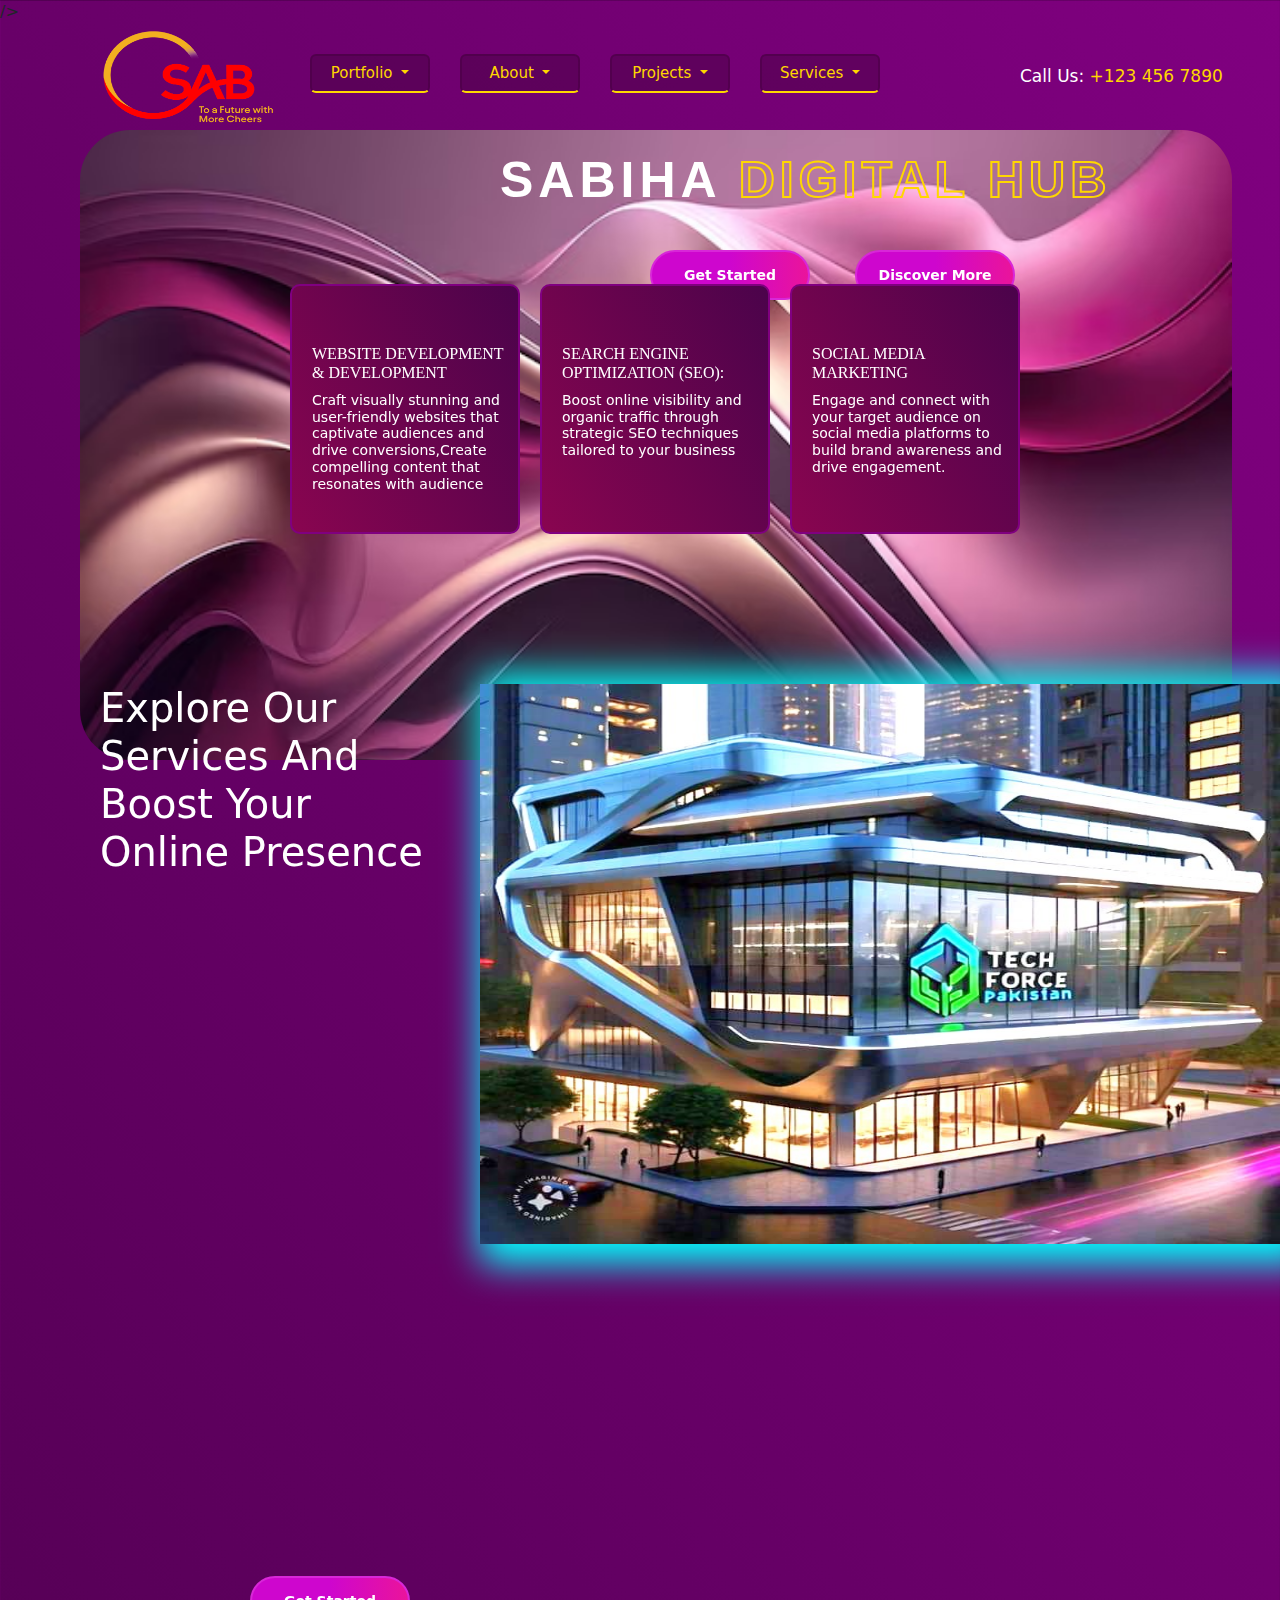
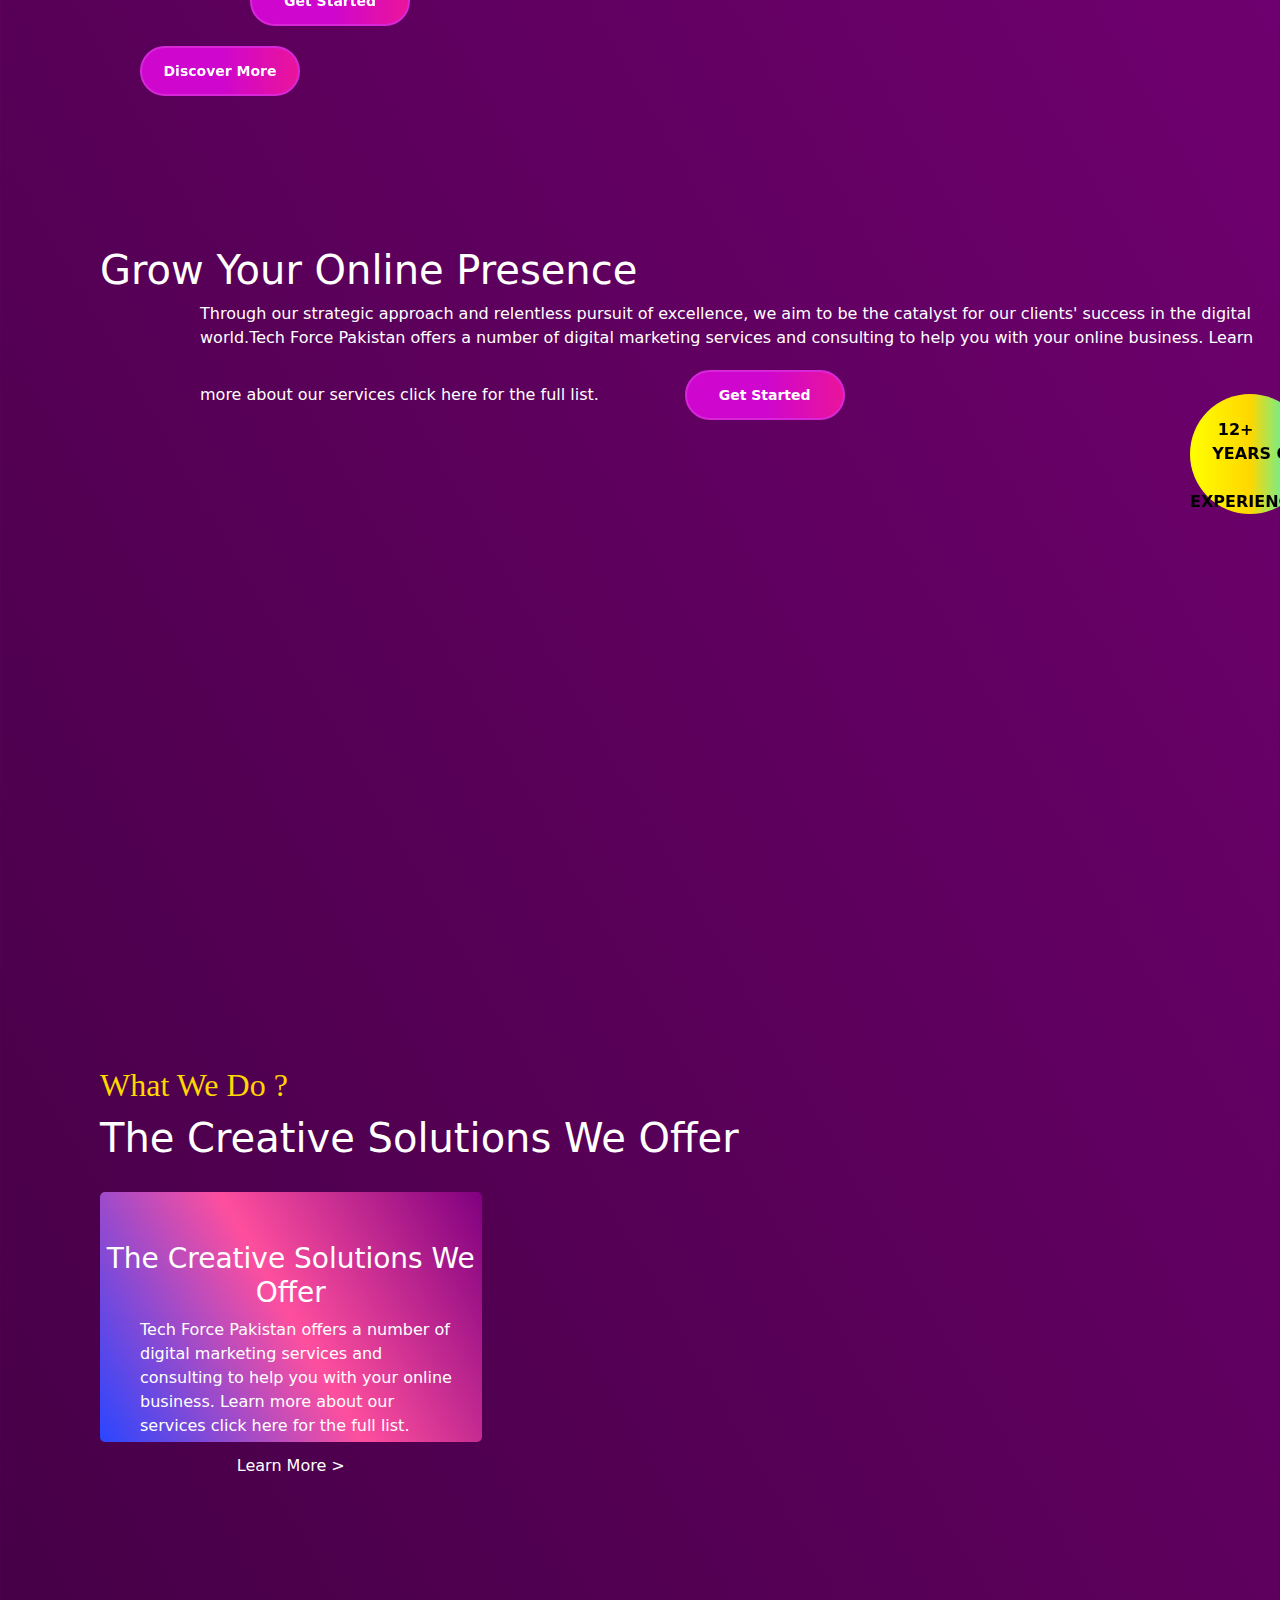
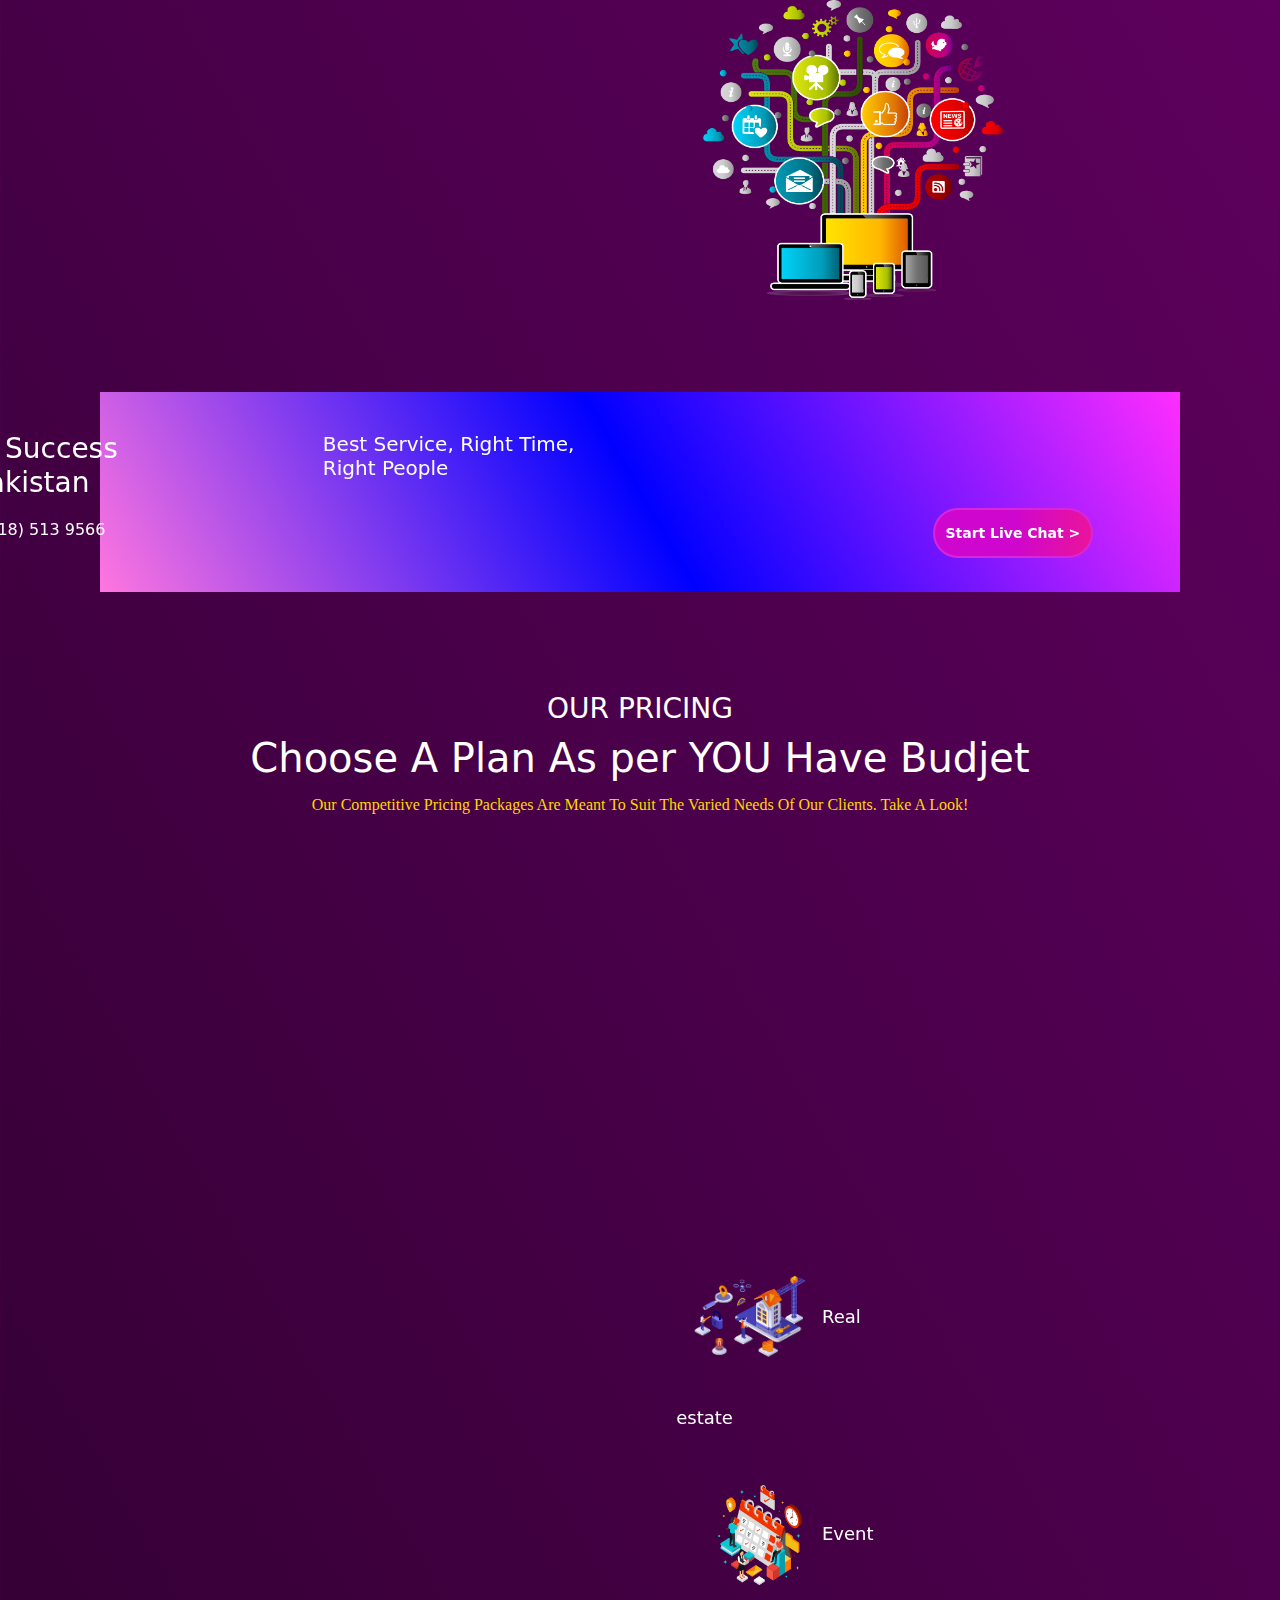
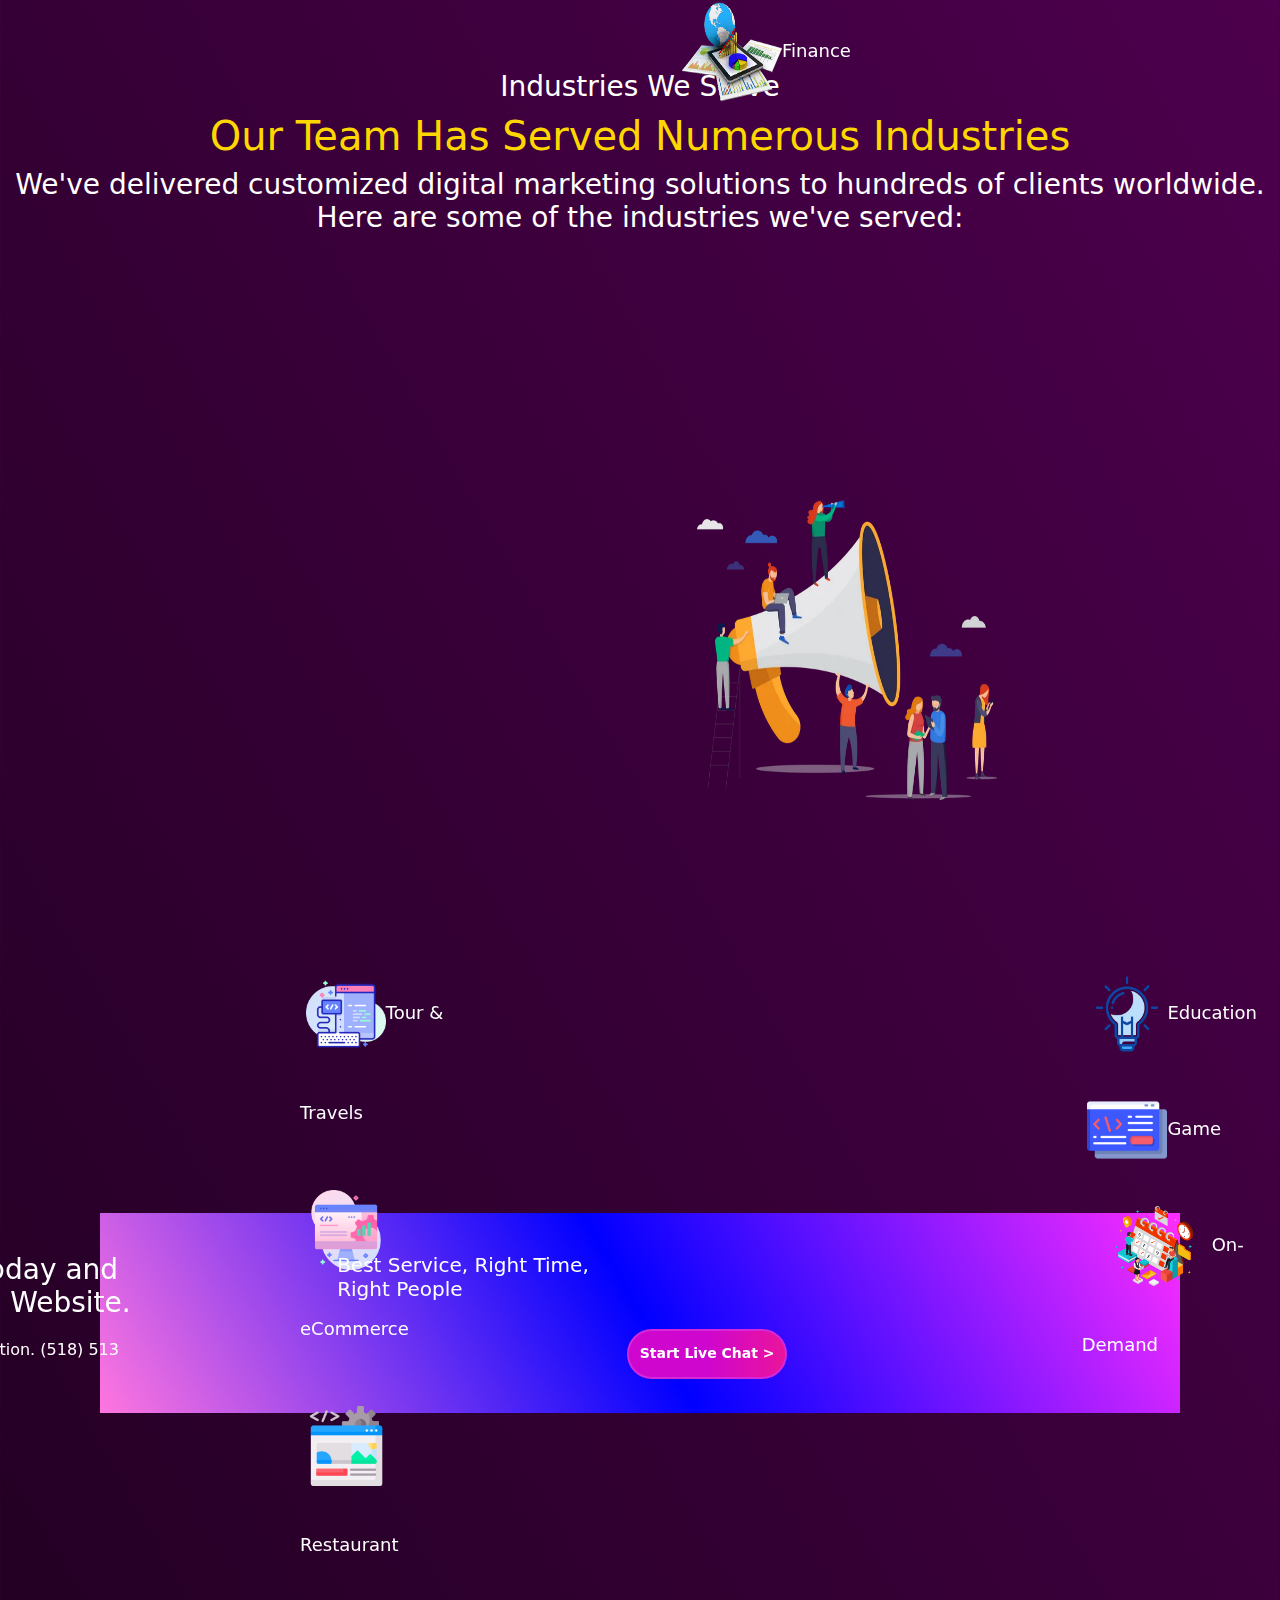
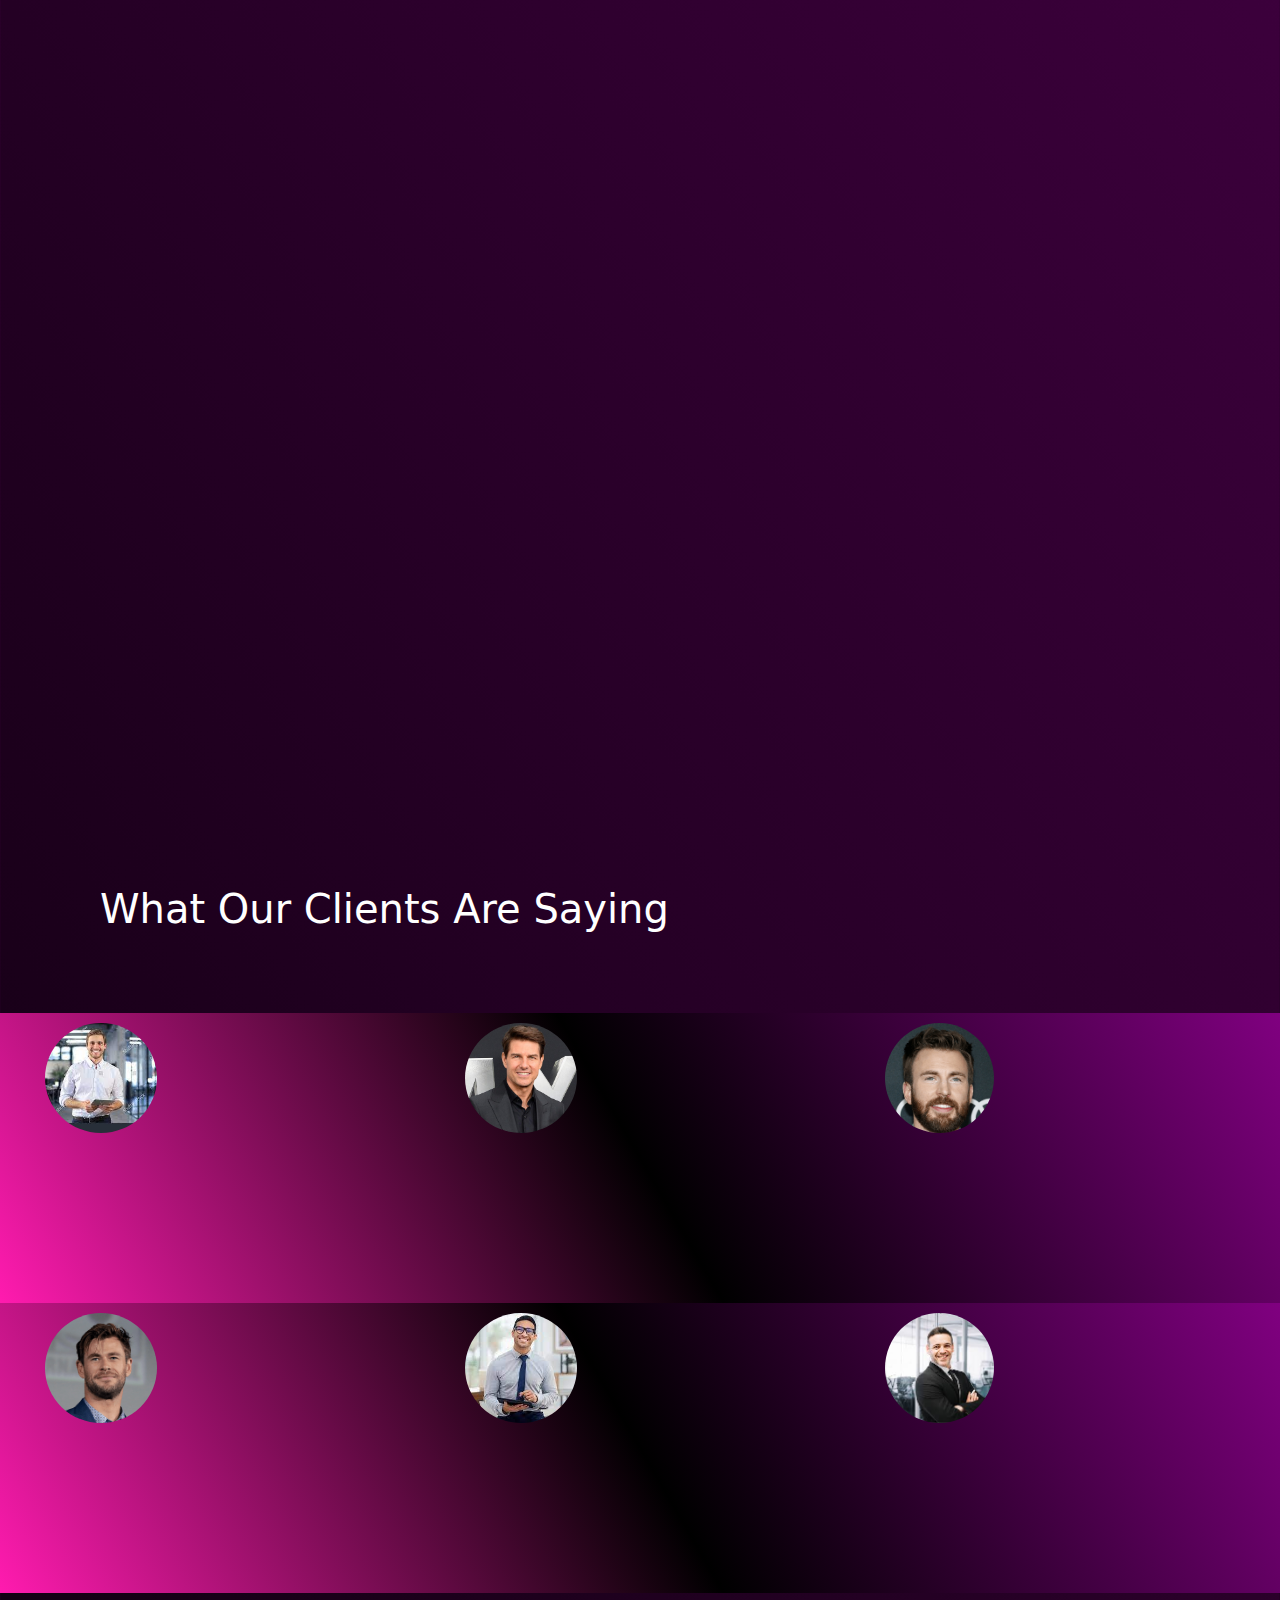
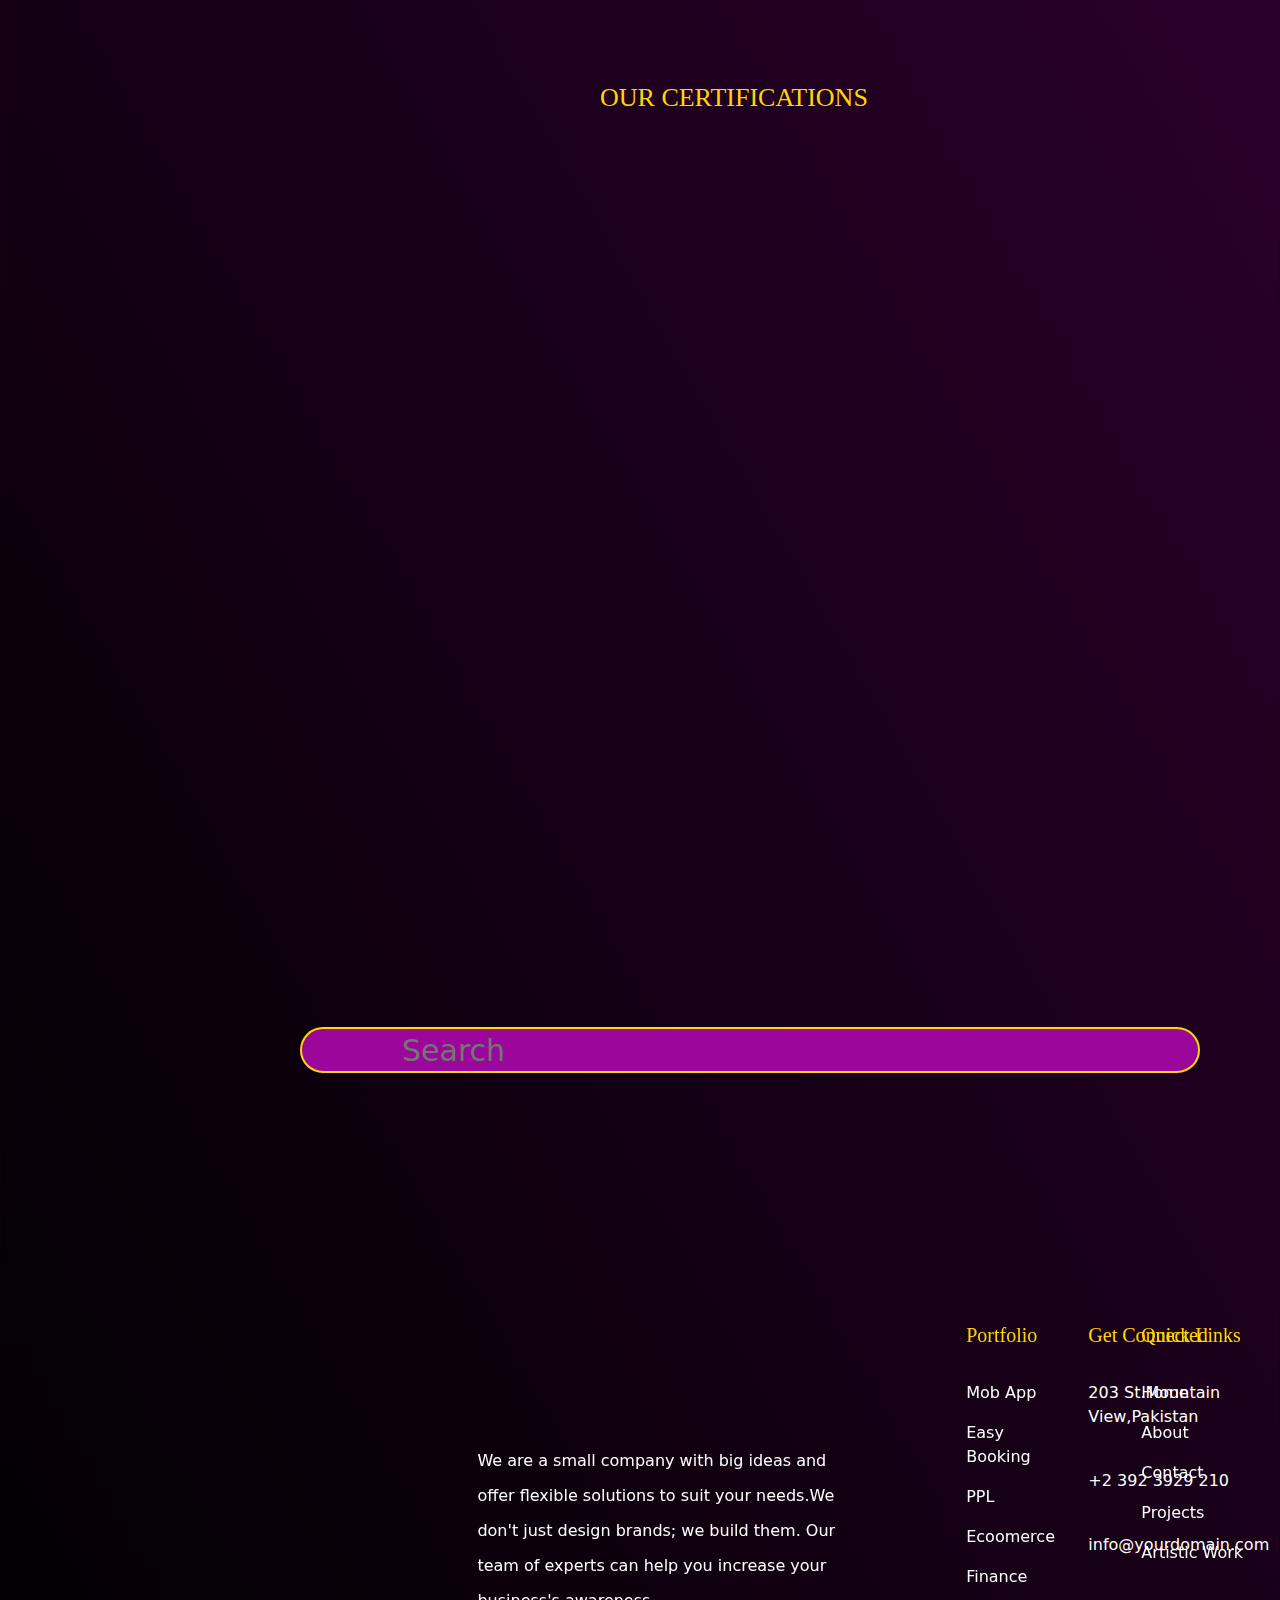
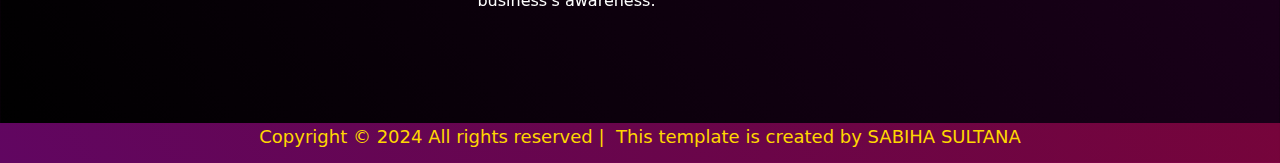
<file: index.html>
<!DOCTYPE html>
<html lang="en">

<head>
    <meta charset="UTF-8">
    <meta name="viewport" content="width=device-width, initial-scale=1.0">
    <title>Document</title>
    <link rel="stylesheet" href="https://cdnjs.cloudflare.com/ajax/libs/font-awesome/6.5.1/css/all.min.css"
        integrity="sha512-DTOQO9RWCH3ppGqcWaEA1BIZOC6xxalwEsw9c2QQeAIftl+Vegovlnee1c9QX4TctnWMn13TZye+giMm8e2LwA=="
        crossorigin="anonymous" referrerpolicy="no-referrer" />
    <link href="https://cdn.jsdelivr.net/npm/bootstrap@5.3.3/dist/css/bootstrap.min.css" rel="stylesheet"
        integrity="sha384-QWTKZyjpPEjISv5WaRU9OFeRpok6YctnYmDr5pNlyT2bRjXh0JMhjY6hW+ALEwIH" crossorigin="anonymous">
    <link rel="stylesheet" href="style.css">

    <link rel="stylesheet" href="https://unpkg.com/aos@next/dist/aos.css" />
    <!-- <link rel="stylesheet" href="https://cdnjs.cloudflare.com/ajax/libs/animate.css/4.1.1/animate.min.css" /> -->
    <!-- <link
  rel="stylesheet"
  href="https://cdn.jsdelivr.net/npm/swiper@11/swiper-bundle.min.css" -->
    />
    <style>
        * {
            padding: 0;

            box-sizing: border-box;
        }

        body {
            background: -webkit-linear-gradient(30deg, black, purple);


        }

        body::before {
            content: "";
            position: absolute;
            z-index: -1;
            opacity: 1;
            height: 70%;
            width: 90%;
            background: url(wavy.avif) no-repeat top center/cover;
            border-radius: 50px;
            top: 130px;
            left: 80px;
        }






        .nav {
            display: flex;

            margin-left: 100px;
        }

        /* .ul1 {
            display: flex;}
        

        .ul1 li {
            margin-left: 80px;
            margin-top: 10px;
            margin-bottom: 0px;
            list-style: none;
        }

        .ul1 li a {
            color: gold;
            margin-bottom: 0px;
            text-decoration: none;
            font-size: 19px;




        } */

        /* .saver {
            color: gold;
            font-size: 18px;
            font-weight: bold;
            background-image: linear-gradient(to left, pink, purple, purple, purple, pink);
            background-position: right;
            height: 50px;

            width: 180px;
            border-radius: 10px 70px 10px 70px;
            margin-top: 26px;
            margin-left: 90px;
            border: 2px solid gold;

        }

        .saver:hover {
            background-image: linear-gradient(to left, gold, aqua);
            color: black;
        } */
        .aa a {
            display: block;


            text-decoration: none;
            color: gold;
            font-size: 17px;
            margin-top: 20px;
        }

        .aa {
            margin-left: 300px;
            width: 100px;
            margin-top: 80px;
        }

        .sec {
            position: absolute;
            color: white;
            left: 500px;
            top: 150px;
        }

        .sec h1 {

            letter-spacing: 5px;
            font-size: 50px;
            /* font-family: 'Gill Sans', 'Gill Sans MT', Calibri, 'Trebuchet MS', sans-serif; */
            font-weight: bolder;
            font-family: sans-serif;
            color: white;
            /* color: transparent;
-webkit-text-stroke: 1px white; */
        }
        
       

            /* 
background:url(strip.jpg) ;
-webkit-background-clip: text;
background-position: 0 0;
animation: back 20s linear infinite;
}
@keyframes back{
    100%{background-position:2000px 0;}}
    body{background: purple;} */

        .sec .para {
            /* color: transparent;
-webkit-text-stroke: 1px white; */
            /* text-align: left;
    
            margin-left: 80px; */
            font-weight: bolder;
            font-family: Cambria, Cochin, Georgia, Times, 'Times New Roman', serif;
            /* font-family: 'Gill Sans', 'Gill Sans MT', Calibri, 'Trebuchet MS', sans-serif; */
            letter-spacing: 3px;
            font-size: 22px;
            margin-left: 90px;
            word-spacing: 25px;
            color: white;
            margin-top: 30px;
        }



        /* .ul1 li a:hover {
            border-bottom: 2px solid gold;
        } */

        span {
            color: gold;
        }

        .call {
            color: white;
            font-size: 17px;
            margin-top: 40px;
            margin-left: 140px;
        }

        .lii {
            color: white;
            font-size: 18px;
            margin-top: 40px;
            margin-left: 50px;
        }

        .lii:hover {
            transform: scale(1.1);
        }

        /* article {
            color: white;
            display: flex;
          margin-left: 230px;
        */


        .artcard {
            margin-top: 10px;
            color: white;
            display: flex;
            flex-wrap: wrap;
            margin-left: 270px;

        }


        .carddd {


            margin-top: 70px;
            height: 250px;
            margin-left: 20px;
            color: white;
            width: 230px;
            background: -webkit-linear-gradient(30deg, rgb(137, 5, 80), rgb(75, 3, 75));
            border: 2px solid purple;
            border-radius: 10px;
        }

        .carddd h2 {
            font-size: 16px;
            text-align: left;
            margin-top: 20px;
            margin-left: 20px;
            margin-right: 10px;
        }

        .carddd h3 {
            font-size: 14px;
            text-align: left;
            margin-left: 20px;
            margin-top: 10px;
            margin-right: 10px;
        }

        .carddd i {
            font-size: 25px;
            color: gold;
            text-align: left;
            margin-left: 20px;
            margin-top: 20px;
        }

        /* .carddd:hover i{color: black;} */
        .carddd:hover h2 {
            /* color: black; */
            font-weight: bolder;
        }

        /* .carddd:hover h3{color: black;} */
        /* .carddd:hover {
            background: -webkit-linear-gradient(30deg, purple, aqua, purple);
            color: black;
            font-weight: bolder;
            transform: scale(1.1);


        } */
        .ov {
            transition: .5s ease;
            background: -webkit-linear-gradient(30deg, rgb(42, 70, 255), rgb(254, 79, 158), purple);
            width: 230px;
            height: 0px;
            border-radius: 10px;
            position: absolute;
            z-index: -1;
            bottom: 0;
        }

        .carddd:hover .ov {
            height: 250px;
        }

        .carddd {
            position: relative;
            z-index: 1;
        }


        .dropdown-item:hover {
            font-weight: bold;
            background: -webkit-linear-gradient(30deg, purple, aqua, purple);
            color: black;
        }

        .dropdown .btn {
            width: 120px;
            /* background: -webkit-linear-gradient(30deg, black, purple); */
            color: gold;
            background-color: rgba(65, 2, 59, 0.403);
            margin-top: 30px;
            margin-left: 30px;
            border: 2px solid rgba(65, 2, 59, 0.403);
            font-size: 15px;
            border-bottom: 2px solid gold;
        }

        .dropdown .btn:active {
            background-color: purple;
            border: 2px solid purple;
        }

        .dropdown .btn:hover {
            border-bottom: 2px solid gold;
        }

        .dropdown-item {
            transition: 0.5s;
            background: -webkit-linear-gradient(30deg, orange, purple);
            color: white;
            text-align: center;
            margin-bottom: 5px;
            margin-top: 0px;
            margin-left: 0px;
            width: 150px;
            /* border: 2px solid black; */
            margin-right: 0px;

        }

        .dropdown-menu {
            padding: 0px;
            margin: 0px;
            background-color: rgb(159, 3, 112);
            width: 50px;
            margin-right: 0px;
        }

        .art {
            margin-top: 400px;
            display: flex;
        }

        .art h1:hover {
            background: -webkit-linear-gradient(30deg, rgb(255, 27, 175), black, purple)
        }

        .art p:hover {
            background: -webkit-linear-gradient(30deg, rgb(255, 27, 175), black, purple)
        }

        .second {
            margin-right: 900px;
        }

        .headimg img {
            /* border-radius: 80%; */
            width: 800px;
            height: 560px;
            /* margin-left: 10px; */
            margin-top: 0px;
            /* box-shadow: -12px 12px 57px 2px aqua; */
            box-shadow: 15px 5px 35px 15px aqua;
            margin-left: 30px;
        }





        .started,
        .discover {
            cursor: pointer;
            width: 160px;
            height: 50px;
            font-size: 14px;
            font-weight: bold;
            margin-top: 20px;
            margin-left: 40px;
            border: 2px solid rgb(216, 39, 216);
            color: white;
            background-image: linear-gradient(to right,rgb(206, 6, 206),  rgb(206, 6, 206),rgb(234, 20, 155));
            border-radius: 30px;
            /* transition: all .5s ease-out;
            background-size: 200% 100%;
            background-position: right; */

        }

        .started {
            margin-left: 150px;

        }

        .started:hover {
            background-position: left;
            border: 2px solid gold;

        }

        .discover:hover {
            background-position: left;
            border: 2px solid gold;
        }

        .yellow {
            height: 120px;
            width: 120px;
            border-radius: 50%;
            margin-right: 0px;
            position: absolute;
            background-image: linear-gradient(to left, aqua, gold, yellow);
            color: black;
            top: 250px;
            left: 720px;
            font-weight: bolder;


        }








        /* .art {
            margin-top: 470px; */

        /* .circles>div:hover {
            background: -webkit-linear-gradient(30deg, purple, aqua, purple);
            color: black;
            font-weight: bold;
        } */






        .new {
            display: flex;
        }

        .card {
            width: 350px;
            height: 260px;
            margin: 10px;

            /* margin: 50px 20px 20px 20px; */
        }

        .card {
            background-color: transparent;
            position: relative;
            animation-name: sabiha;
            animation-duration: 5s;
            animation-delay: 0s;
            animation-iteration-count: infinite;
            animation-direction: alternate;
            animation-fill-mode: alternate;
            animation-timing-function: ease-in;
        }

        /* @keyframes sabiha {
            0% {
                right: 0px;
                top: 0px;
            }

            25% {
                top: 0px;
                right: 100px;
            }

            75% {
                top: 0px;

                right: 200px;
            }

            100% {
                top: 0px;
                right: 0px;
            }
        } */










        .middle {
            text-align: center;
            color: #952f06;
            font-family: 'Trebuchet MS', 'Lucida Sans Unicode', 'Lucida Grande', 'Lucida Sans', Arial, sans-serif;
            margin-top: 0px;
            font-size: 65px;
        }

        a:hover {

            border-radius: 10px;
            color: khaki;
            /* border-bottom: 2px solid khaki; */
            text-decoration: underline;
        }

        .btn2:hover {
            color: khaki;
        }

        .new1 input {
            width: 400px;
            height: 30px;
            font-size: 20px;
            border: 4px solid rgb(41, 19, 0);
            border-radius: 30px;
            /* box-shadow: 7px 5px 10px 5px rgb(2, 4, 5,0.5); */
            font-family: Agbalumo;
        }

        .new1 input {
            display: block;
            margin-bottom: 30px;
            margin: auto;
        }

        .new1 {
            width: 800px;
            height: 350px;
            border: 4px solid black;
            border-radius: 80%;
            /* margin-left: 500px; */
            background-image: url(nathiagali.jpg);
            /* background-image: url(PHONE.jpg); */
            /* background-color:rgb(41, 19, 0); */
            margin: auto;
        }

        .about {
            height: 270px;
            width: 320px;
            ;


        }

        .cozy {
            display: flex;
            margin-top: 180px;
            margin-left: 100px;
            /* margin-right: 20px; */

        }

        #us1 {
            width: 320px;
            height: 270px;
            border: 3px solid white;
            box-shadow: 2px 2px 2px 2px rgb(41, 19, 0);
            padding-top: 25px;

        }

        .about {
            margin: 10px;

        }

        #us1,
        #we2 h1,
        h3 {
            text-align: center;
            justify-content: center;
        }

        /* #us3{position: absolute;
line-height: 30px;
right: 40px;
height: 350px;
width: 600px;
margin-right: 0px;
margin-top: 30px;
justify-content: center;
text-align: center;
border: 2px solid black; */

        #us3 {
            text-align: center;
            padding-top: 50px;
            line-height: 37px;
            width: 700px;
        }

        #us3 {
            font-size: 30px;
        }

        #us2 {
            box-shadow: 2px 2px 2px 2px purple;
        }

        .about1 {
            margin: 10px;
        }

        .suit {
            display: flex;
            margin-top: 10px;
            margin-left: 100px;
        }

        #we2 {
            width: 320px;
            height: 270px;
            padding-top: 25px;
            box-shadow: 2px 2px 2px 2px rgb(41, 19, 0);


        }

        #we1 {
            box-shadow: 2px 2px 2px 2px purple;
        }

        #smallgo {
            position: absolute;
            top: 100;
        }

        .feature {
            display: flex;
            text-align: center;

            justify-content: center;
        }

        .suita {
            width: 400px;
            height: 270px;
            margin: 10px;
        }

        /* #suit1,#suit3 p{line-height: 35px;
font-weight: bold;
font-size: 20px;} */
        .ourrooms {
            text-align: center;
        }

        .cozy {
            margin-top: 120px;
            /* background: -webkit-linear-gradient(30deg, rgb(203, 12, 104), rgb(206, 57, 206)); */

        }

        .new {
            margin-top: 80px;
        }

        .one {
            margin-top: 40px;
        }

        /* .pmenu a {text-decoration: none; }
.pmenu div{height: 160px; width: 700px;
color: black; border: 2px solid red;margin: 40px;
background-color: white;margin-top: 10px;}
.ppl{position: absolute;
top: 1600px;}
.pmenu{display: flex;} */
        .dropdown button:hover {
            box-shadow: 2px 3px 5px rgb(255, 112, 136);
        }

        .master {
            background: -webkit-linear-gradient(30deg, rgb(255, 27, 175), black, purple)
        }
        @keyframes back{
    100%{background-position:2000px 0;}}
    .flip:hover{background-color: blue;color: white;}
            
    </style>
</head>

<body>
    <header>
        <nav class="nav">
            <div class="logo">
            
                <img src="SAB New Logo.png" height="110px" width="180px" class="logoo">
            </div>

            <div class="dropdown">
                <button class="btn btn-primary dropdown-toggle" type="button" data-bs-toggle="dropdown"
                    aria-expanded="false">
                    Portfolio
                </button>
                <ul class="dropdown-menu">
                    <li><button class="dropdown-item" type="button">Services</button></li>
                    <li><button class="dropdown-item" type="button">Clients</button></li>
                    <li><button class="dropdown-item" type="button">Certifcations</button></li>
                    <li><button class="dropdown-item" type="button">Portfolio</button></li>
                    <li><button class="dropdown-item" type="button">Management</button></li>
                    <li><button class="dropdown-item" type="button">Projects</button></li>
                </ul>
            </div>

            <div class="dropdown">
                <button class="btn btn-primary dropdown-toggle" type="button" data-bs-toggle="dropdown"
                    aria-expanded="false">
                    About
                </button>
                <ul class="dropdown-menu">
                    <li><button class="dropdown-item" type="button">Courses</button></li>
                    <li><button class="dropdown-item" type="button">PAY-PER-CLICK</button></li>
                    <li><button class="dropdown-item" type="button">Mob App</button></li>
                    <li><button class="dropdown-item" type="button">SEO</button></li>
                    <li><button class="dropdown-item" type="button">Vision</button></li>
                    <li><button class="dropdown-item" type="button">Strategies</button></li>
                </ul>
            </div>


            <div class="dropdown">
                <button class="btn btn-primary dropdown-toggle" type="button" data-bs-toggle="dropdown"
                    aria-expanded="false">
                    Projects
                </button>
                <ul class="dropdown-menu">
                    <li><button class="dropdown-item" type="button">Services</button></li>
                    <li><button class="dropdown-item" type="button">Clients</button></li>
                    <li><button class="dropdown-item" type="button">Mob App</button></li>
                    <li><button class="dropdown-item" type="button">Certification</button></li>
                    <li><button class="dropdown-item" type="button">Projects</button></li>
                    <li><button class="dropdown-item" type="button">Criteria</button></li>
                </ul>
            </div>
            <div class="dropdown">
                <button class="btn btn-primary dropdown-toggle" type="button" data-bs-toggle="dropdown"
                    aria-expanded="false">
                    Services
                </button>
                <ul class="dropdown-menu">
                    <li><button class="dropdown-item" type="button">Services</button></li>
                    <li><button class="dropdown-item" type="button">Clients</button></li>
                    <li><button class="dropdown-item" type="button">Mob App</button></li>
                    <li><button class="dropdown-item" type="button">Services</button></li>
                    <li><button class="dropdown-item" type="button">Clients</button></li>
                    <li><button class="dropdown-item" type="button">Mob App</button></li>
                </ul>
            </div>













            <li class="call">Call Us: <span>+123 456 7890</span></li>

            <li class="lii lin"> <a href="index2.html" style="color: white;"><i class="fa-solid fa-user"></i></a></li>
            <li class="lii liness"><a href="index2.html" style="color: white; text-decoration: none;">SignIn</a></li>
            <!-- <i class="fa-solid fa-cart-shopping"></i> -->
        </nav>







































        <!-- user and bar -->

        <div class="aa" data-aos="zoom-in" data-aos-offset="120" data-aos-delay="" data-aos-duration="1000"
            data-aos-easing="ease-out" data-aos-once="false" data-aos-mirror="true" data-aos-mirror="false"
            data-aos-anchor-placement="">

            <a href="#" target="_blank" style="text-decoration: none;"><i class="fa-brands fa-facebook"
                    style="font-size: 23px;"></i></a>
            <a href="http://www.instagram.com" target="_blank" style="text-decoration: none;"><i
                    class="fa-brands fa-instagram" style="font-size: 23px;"></i></a>
            <a href="http://www.twitter.com" target="_blank" style="text-decoration: none;">
                <i class="fa-brands fa-x-twitter" style="font-size: 22px;"></i></a>

            <a href="http://www.youtube.com" target="_blank" style="text-decoration: none;"><i
                    class="fa-brands fa-youtube" style="font-size: 22px;"></i></a>
        </div>



        <section class="sec">
            <h1 data-aos="zoom-in" data-aos-offset="120" data-aos-delay="" data-aos-duration="1000"
                data-aos-easing="ease-out" data-aos-once="false" data-aos-mirror="true" data-aos-mirror="false"
                data-aos-anchor-placement="" data-aos-mirror="false" data-aos-anchor-placement=""
                style="display: inline;"
                
                
                >
                <!-- DIGITAL SERVICES -->
                SABIHA   </h1>
                <h1 class="half" style="display: inline;  color: transparent;
                -webkit-text-stroke: 2px gold;   "
                data-aos="zoom-in" data-aos-offset="120" data-aos-delay="" data-aos-duration="1000"
                data-aos-easing="ease-out" data-aos-once="false" data-aos-mirror="true" data-aos-mirror="false"
                data-aos-anchor-placement="" data-aos-mirror="false" data-aos-anchor-placement=""
                
                >DIGITAL HUB</h1>
                <br>
          
            <!-- <p class="para" data-aos="zoom-in" data-aos-offset="120" data-aos-delay="" data-aos-duration="1000"
                data-aos-easing="ease-out" data-aos-once="false" data-aos-mirror="true" data-aos-mirror="false"
                data-aos-anchor-placement="">

                DIGITAL MARKETING AGENCY
            </p> -->
            <button class="started one"
            
            data-aos="slide-left" data-aos-offset="200" data-aos-delay="" data-aos-duration="1000"
 data-aos-easing="ease-out" data-aos-once="false" data-aos-mirror="true" 
 data-aos-anchor-placement=""
            
            >Get Started</button>
            <button class="discover one"
            
            data-aos="slide-right" data-aos-offset="200" data-aos-delay="" data-aos-duration="1000"
            data-aos-easing="ease-out" data-aos-once="false" data-aos-mirror="true" 
            data-aos-anchor-placement=""
            
            
            >Discover More</button>


        </section>
        <!-- above is front heading work -->
        <article class="artcard">
            <div class="carddd" data-aos="fade-down" data-aos-offset="200" data-aos-delay="" data-aos-duration="1000"
                data-aos-easing="ease-out" data-aos-once="false" data-aos-mirror="true" data-aos-mirror="false"
                data-aos-anchor-placement=""><i class="fa-regular fa-lightbulb"></i>
                <h2>WEBSITE DEVELOPMENT & DEVELOPMENT</h2>
                <h3>Craft visually stunning and user-friendly websites that captivate audiences and drive
                    conversions,Create compelling content that resonates with audience</h3>
                <div class="ov"></div>

            </div>
            <div class="carddd" data-aos="fade-up" data-aos-offset="200" data-aos-delay="" data-aos-duration="1000"
                data-aos-easing="ease-out" data-aos-once="false" data-aos-mirror="true" data-aos-mirror="false"
                data-aos-anchor-placement=""><i class="fa-solid fa-gear"></i>
                <h2>SEARCH ENGINE OPTIMIZATION (SEO): </h2>
                <h3>Boost online visibility and organic traffic through strategic SEO techniques tailored to your
                    business</h3>
                <div class="ov"></div>

            </div>
            <div class="carddd" data-aos="fade-down" data-aos-offset="200" data-aos-delay="" data-aos-duration="1000"
                data-aos-easing="ease-out" data-aos-once="false" data-aos-mirror="true" data-aos-mirror="false"
                data-aos-anchor-placement=""><i class="fa-solid fa-wand-magic-sparkles"></i>
                <h2>SOCIAL MEDIA MARKETING </h2>
                <h3>Engage and connect with your target audience on social media platforms to build brand awareness and
                    drive engagement.</h3>
                <div class="ov"></div>
            </div>
            <div class="carddd kbi" data-aos="fade-up" data-aos-offset="200" data-aos-delay="" data-aos-duration="1000"
                data-aos-easing="ease-out" data-aos-once="false" data-aos-mirror="true" data-aos-mirror="false"
                data-aos-anchor-placement=""><i class="fa fa-users" aria-hidden="true"></i>
                <h2>PAY-PER-CLICK (PPC) ADVERTISING </h2>
                <h3>Maximize ROI with targeted PPC campaigns that reach the right audience at the right time,Reach
                    potential customers through Google Ads.</h3>
                <div class="ov"></div>
            </div>





        </article>

        <!---------------------------------------------------- here is 2nd page work ------------------------------------------->





        <article class="art" style="color: white;margin-top: 150px;margin-left: 100px;">


            <div second data-aos="fade-right" data-aos-offset="200" data-aos-delay="" data-aos-duration="1000"
                data-aos-easing="ease-out" data-aos-once="false" data-aos-mirror="true" data-aos-mirror="false"
                data-aos-anchor-placement="">

                <h1 class="head2">Explore Our Services And <br>Boost Your Online Presence</h1>
                <p class="parag" data-aos="fade-right" data-aos-offset="120" data-aos-delay="" data-aos-duration="1000"
                    data-aos-easing="ease-out" data-aos-once="false" data-aos-mirror="true" data-aos-mirror="false"
                    data-aos-anchor-placement=""> <span style="color: gold;"> 1. Website Design & Development:</span>
                    Craft visually stunning and user-friendly websites that captivate audiences and drive conversions.
                <p data-aos="fade-right" data-aos-offset="120" data-aos-delay="" data-aos-duration="1000"
                    data-aos-easing="ease-out" data-aos-once="false" data-aos-mirror="true" data-aos-mirror="false"
                    data-aos-anchor-placement="">
                    <span style="color: gold;">2. Search Engine Optimization (SEO):</span> Search Engine Optimization
                    (SEO): Boost online visibility and organic traffic through strategic SEO techniques tailored to your
                    business.
                </p>
                <p data-aos="fade-right" data-aos-offset="120" data-aos-delay="" data-aos-duration="1000"
                    data-aos-easing="ease-out" data-aos-once="false" data-aos-mirror="true" data-aos-mirror="false"
                    data-aos-anchor-placement=""> <span style="color: gold;"> 3.Social Media Marketing:</span> Engage
                    and connect with your target audience on social media platforms to build brand awareness and drive
                    engagement. </p>
                <p data-aos="fade-right" data-aos-offset="120" data-aos-delay="" data-aos-duration="1000"
                    data-aos-easing="ease-out" data-aos-once="false" data-aos-mirror="true" data-aos-mirror="false"
                    data-aos-anchor-placement=""> <span style="color: gold;"> 4. Pay-Per-Click (PPC) Advertising:</span>
                    Maximize ROI with targeted PPC campaigns that reach the right audience at the right time. </p>
                <p data-aos="fade-right" data-aos-offset="120" data-aos-delay="" data-aos-duration="1000"
                    data-aos-easing="ease-out" data-aos-once="false" data-aos-mirror="true" data-aos-mirror="false"
                    data-aos-anchor-placement=""> <span style="color: gold;"> 5. Content Marketing:</span> Create
                    compelling content that resonates with your audience and drives traffic, leads, and sales. </p>
                <p data-aos="fade-right" data-aos-offset="120" data-aos-delay="" data-aos-duration="1000"
                    data-aos-easing="ease-out" data-aos-once="false" data-aos-mirror="true" data-aos-mirror="false"
                    data-aos-anchor-placement=""><span style="color: gold;"> 6. Email Marketing:</span> Build and
                    nurture relationships with your audience through personalized and targeted email campaigns. </p>
                <!-- <p
                   data-aos="slide-right"
                   data-aos-offset="120" 
                   data-aos-delay="" 
                   data-aos-duration="1000"
                   data-aos-easing="ease-out"
                   data-aos-once="false" 
                   data-aos-mirror="true"
                  data-aos-mirror="false"
                  data-aos-anchor-placement=""> <span style="color: gold;">   7.	Google Ads: </span>Reach potential customers through Google Ads and maximize your online visibility. </p>
                    <p
                    data-aos="slide-right"
                    data-aos-offset="120" 
                    data-aos-delay="" 
                    data-aos-duration="1000"
                    data-aos-easing="ease-out"
                    data-aos-once="false" 
                    data-aos-mirror="true"
                   data-aos-mirror="false"
                   data-aos-anchor-placement=""><span style="color: gold;">   8.	Local SEO:</span> Improve your visibility in local search results and attract more customers in your area.</p>
                        </p>
                   -->
                <button class="started">Get Started</button>
                <button class="discover">Discover More</button>
            </div>
            <div class="headimg" data-aos="fade-left" data-aos-offset="200" data-aos-delay="" data-aos-duration="1000"
                data-aos-easing="ease-out" data-aos-once="false" data-aos-mirror="true" data-aos-mirror="false"
                data-aos-anchor-placement=""><img src="TECGFORCE.jpg" alt="">
                <div class="yellow" style="margin-top: 1060px;margin-left: 20px;" class="animate__animated animate__bounce">
                    <br> &nbsp; &nbsp; &nbsp;12+ <br> &nbsp; &nbsp; YEARS OF &nbsp; &nbsp;
                    &nbsp; &nbsp;&nbsp; EXPERIENCE
                </div>
            </div>

        </article>
       
        
        <!-- <h4 style="color: gold; margin-top: 100px; text-align: center; font-size: 26px;">CREATIVE APPROACH</h4>
                 <p style="color:white;text-align:left;margin-top: 0px;margin-right: 200px;">
                    Lorem ipsum dolor sit amet consectetur adipisicing elit
                . Molestiae veniam quas aperiam  <br>Lorem ipsum dolor sit, amet consectetur adipisicing elit. Doloremque velit accusantium >voluptates quis nihil architecto reprehenderit nulla earum repellendus consequatur?
                Lorem ipsum dolor sit amet consectetur adipisicing elit. Molestias 
               

<p style="text-align: right; margin-top: 0px; color: white; margin-left: 200px;">Lorem ipsum dolor sit amet consectetur adipisicing elit. Debitis mollitia accusamus provident numquam quidem assumenda porro nostrum reiciendis ullam corrupti fugiat animi dicta consequatur repudiandae, magni voluptatibus sequi eligendi quas amet dignissimos quo? Necessitatibus fuga eveniet deserunt quisquam nam velit.</p>





            </p> -->






        <h1 style="color: white;margin-left: 100px;margin-top: 150px;"
        
        >Grow Your Online Presence</h1>
        <p style="color: white; margin-left: 200px;"
        >Through our strategic approach and relentless pursuit of
            excellence, we aim to be the catalyst for our clients' success in the digital world.Tech Force Pakistan offers a number of digital marketing services and consulting to help you with your online business. Learn more about our services click here for the full list. &nbsp; &nbsp; &nbsp;
            &nbsp; <button class="discover"
            >Get Started</button>
        </p>


        <div class="purple" style="display: flex; margin-top: 0px; margin-left: 80px;">


            <div class="side" style="border-radius: 30px; border: pink;margin-left: 150px;">


                <img src="software.jpg" alt="" height="500px" width="500px"
                    style="    border-radius: 50% 
            ; ; margin-top: 30px;" data-aos="fade-right"
                    data-aos-offset="120" data-aos-delay="5s" data-aos-duration="1000" data-aos-easing="ease-out"
                    data-aos-once="false" data-aos-mirror="true" data-aos-mirror="false" data-aos-anchor-placement="">
            </div>


            <div class="circles">

                <div style="height: 130px;width: 550px;  background: -webkit-linear-gradient(30deg, purple, aqua, purple); margin: 30px; border-radius: 10px; color:black"
                    data-aos="slide-left" data-aos-offset="120" data-aos-delay="" data-aos-duration="1000"
                    data-aos-easing="ease-out" data-aos-once="false" data-aos-mirror="true" data-aos-mirror="false"
                    data-aos-anchor-placement="">
                    <div class="ro" style="width: 70px; height: 70px; border-radius: 50%;
                         background: -webkit-linear-gradient(30deg, purple, pink, purple);color: black;; margin-left: 20px;
                        margin-bottom: 200px; position: absolute;top: 2380px;" data-aos="zoom-in" data-aos-offset="120"
                        data-aos-delay="" data-aos-duration="2000" data-aos-easing="ease-out" data-aos-once="false"
                        data-aos-mirror="true" data-aos-mirror="false" data-aos-anchor-placement=""></div>

                    <h5 style="margin-left: 200px; text-align: left;">Guranteed Sucess</h5>
                    <p style="text-align: center;margin-left: 90px;">Reach potential customers through Google Ads and
                        maximize your online visibility.Improve your visibility in local search results and attract more
                        customers in your area </p>
                </div>
                <div style="height: 130px;width: 550px; background: -webkit-linear-gradient(30deg, purple, aqua, purple); margin: 30px; border-radius: 10px; color:black;"
                    data-aos="slide-left" data-aos-offset="120" data-aos-delay="3s" data-aos-duration="1000"
                    data-aos-easing="ease-out" data-aos-once="false" data-aos-mirror="true" data-aos-mirror="false"
                    data-aos-anchor-placement="">
                    <div class="ro" style="width: 70px; height: 70px; border-radius: 50%;  background: -webkit-linear-gradient(30deg, purple, pink, purple);
                            margin-left: 17px;position: absolute; top: 2550px;">
                        <!-- <span class="pan" style="margin-left: 10px; color: gold;"></span> -->
                    </div>
                    <h5 style="margin-left: 200px; text-align: left;">Creative Approach </h5>
                    <p style="text-align: center;margin-left: 80px;justify-content: center;">Create compelling content
                        that resonates with your audience and drives traffic, leads, and sales.Maximize ROI with
                        targeted PPC campaigns that reach the right audience at the right time</p>
                </div>
                <div style="height: 130px;width: 550px; background: -webkit-linear-gradient(30deg, purple, aqua, purple); margin: 30px; border-radius: 10px; color: black;"
                    data-aos="slide-left" data-aos-offset="200" data-aos-delay="" data-aos-duration="1000"
 data-aos-easing="ease-out" data-aos-once="false" data-aos-mirror="true" 
 data-aos-anchor-placement="">
                    <div class="ro"
                        style="width: 70px; height: 70px; border-radius: 50%;  background: -webkit-linear-gradient(30deg, purple, pink, purple);  margin-left: 17px;position: absolute; top: 2720px;  ">
                    </div>
                    <h5 style="margin-left: 200px; text-align: left;margin-top: 40px;">Brand Strategy</h5>
                    <p style="text-align: center;margin-left: 90px;">Maximize ROI with targeted PPC campaigns that reach
                        the right audience at the right time. Boost online visibility and organic traffic through
                        strategic SEO techniques tailored to your business </p>
                </div>
            </div>

<!-- what we do work -->





        </div>
        <h2 style="color: gold; margin-top: 100px;margin-left: 100px;">What We Do ?</h2>
        <h1 style="color: white;margin-left: 100px;">The Creative Solutions We Offer</h1>
        <div style="display: flex;margin-left: 100px;margin-top: 30px;">
            <div style="width: 450px; height: 250px;
           color: white;
              background: -webkit-linear-gradient(30deg, rgb(42, 70, 255), rgb(254, 79, 158), purple);
              margin-right: 20px;
              border-radius: 5px;">
              <h3 style="margin-top: 50px; color: white;text-align: center;">
                The Creative Solutions We Offer
            </h3>
        <p style="margin-left: 40px;margin-right: 20px;">Tech Force Pakistan offers a number of digital marketing services and consulting to help you with your online business. Learn more about our services click here for the full list.

           <br>  <center>Learn More  &gt;</center></p>
        </div>
            <div style="width: 400px; height: 250px;
             border-bottom: 3px solid rgb(255, 51, 163);margin-right: 30px;margin-left: 30px;
             margin-right: 20px;"
             data-aos="flip-left" data-aos-offset="200" data-aos-delay=""
             data-aos-duration="1000" data-aos-easing="ease-out" data-aos-once="false" data-aos-mirror="true"
             data-aos-mirror="false" data-aos-anchor-placement=""
             
             
             ><center><img src="webd.png" alt="" height="80px" width="80px" ></center>
             <h3 style="color: white;">
                Web Development </h3>
             <center> <h4 style="color: gold;">HTML | CSS | JAVASCRIPT  |  PHP</h4> </center> 
            <center>   <p style="color: white;"> We develop any customized software or script using various frameworks per the client's requirements</p></center> 
             </div>
            <div style="width: 400px; height: 250px;
            border-bottom: 3px solid rgb(255, 51, 163);margin-right: 30px;margin-left: 30px;
            margin-right: 20px;" data-aos="flip-left" data-aos-offset="200" data-aos-delay=""
                    data-aos-duration="1000" data-aos-easing="ease-out" data-aos-once="false" data-aos-mirror="true"
                    data-aos-mirror="false" data-aos-anchor-placement="">
            <center><img src="e.png" alt="" height="80px" width="80px" ></center>
            <h3 style="color: white;">
        Ecommerce Development </h3>
            <center> <h4 style="color: gold;">WOOCOMMERCE | SHOPIFY| MAGENTO</h4> </center> 
           <center>   <p style="color: white;"> 
            We can help you create a state-of-the-art E-commerce store if you want to sell your products online.
        </p></center> </div>
        </div>
        <!-- second -->
        <div style="display: flex;margin-left: 100px;margin-top: 50px;">

            <div style="width: 400px; height: 250px;
            border-bottom: 3px solid rgb(255, 51, 163);margin-right: 30px;margin-left: 30px;
            margin-right: 20px;"
            data-aos="flip-left" data-aos-offset="200" data-aos-delay=""
            data-aos-duration="1000" data-aos-easing="ease-out" data-aos-once="false" data-aos-mirror="true"
            data-aos-mirror="false" data-aos-anchor-placement=""
            ><center><img src="mob.png" alt="" height="80px" width="80px" ></center>
            <h3 style="color: white;">
                Mobile App Development </h3>
            <center> <h4 style="color: gold;">   IPHONE | ANDROID | CROSS | PLATFORM</h4> </center> 
           <center>   <p style="color: white;">
            We offer premium mobile application development services. If you want to develop an app for your business you should contact us right away</p></center> 
            </div>
            <div style="width: 400px; height: 250px;
             border-bottom: 3px solid rgb(255, 51, 163);margin-right: 30px;margin-left: 30px;
             margin-right: 20px;"
             data-aos="flip-left" data-aos-offset="200" data-aos-delay=""
             data-aos-duration="1000" data-aos-easing="ease-out" data-aos-once="false" data-aos-mirror="true"
             data-aos-mirror="false" data-aos-anchor-placement=""
             
             ><center><img src="bul.png" alt="" height="80px" width="80px" ></center>
             <h3 style="color: white;">
                Logo & Branding </h3>
             <center> <h4 style="color: gold;">    MASCOT | ILLUSTRATIVE | 3D</h4> </center> 
            <center>   <p style="color: white;">
            
                We are a one-stop shop for all your branding needs. We handle every aspect of the process, from research and analysis to design and development.</p></center> 
             </div>
            <div style="width: 400px; height: 250px;
            border-bottom: 3px solid rgb(255, 51, 163);margin-right: 30px;margin-left: 30px;
            margin-right: 20px;" 
            data-aos="flip-left" data-aos-offset="200" data-aos-delay=""
            data-aos-duration="1000" data-aos-easing="ease-out" data-aos-once="false" data-aos-mirror="true"
            data-aos-mirror="false" data-aos-anchor-placement=""
            >
            <center><img src="wrd.webp" alt="" height="80px" width="80px" ></center>
            <h3 style="color: white;">
        WordPress Development </h3>
            <center> <h4 style="color: gold;">ELEMETOR | ASTRA | DIVI</h4> </center> 
           <center>   <p style="color: white;"> 
            Tech Force Pakistan specializes in designing WordPress websites that engage your website visitors and convert them into paying customers.
        </p></center> </div>
        </div>
        <!-- ladder -->
        <section
        >
<div style=" color: white;display: flex;margin-left: 100px;margin-right: 100px;margin-top: 250px; 
background: -webkit-linear-gradient(30deg, rgb(255, 118, 223), blue, rgb(255, 45, 255))
;height:200px ;"
>
<div style="width: 500px; height: 200px;border-radius: 10px;margin-left: 40px;" ><h3 style="margin-top: 40px;"
    data-aos="slide-right" data-aos-offset="120" data-aos-delay="" data-aos-duration="1000"
                    data-aos-easing="ease-out" data-aos-once="false" data-aos-mirror="true" data-aos-mirror="false"
                    data-aos-anchor-placement=""
    
    
    >Climb the Ladder of Success with Tech Force Pakistan

</h1>
<h6 style="margin-top: 20px;margin-left: 10px;"
data-aos="slide-right" data-aos-offset="120" data-aos-delay="" data-aos-duration="1000"
                    data-aos-easing="ease-out" data-aos-once="false" data-aos-mirror="true" data-aos-mirror="false"
                    data-aos-anchor-placement="">Let's Start a Conversation Today (518) 513 9566</h6></div>
<div style="width: 300px; height: 200px;margin-left: 40px;"><h5 style="margin-top: 40px;"
    
    data-aos="slide-right" data-aos-offset="120" data-aos-delay="" data-aos-duration="1000"
                    data-aos-easing="ease-out" data-aos-once="false" data-aos-mirror="true" data-aos-mirror="false"
                    data-aos-anchor-placement=""
    
    
    >Best Service, Right Time, Right People

 </h3>
<button class="started"
data-aos="slide-left" data-aos-offset="120" data-aos-delay="" data-aos-duration="1000"
                    data-aos-easing="ease-out" data-aos-once="false" data-aos-mirror="true" 
                    data-aos-anchor-placement="">Start Live Chat &gt;</button></div>
<div  style="height: 300px; width: 200px;margin-left: 80px;"><img src="dp2.png" alt="" width="300px" height="300px" style="position: absolute;top: 3200px;"
    data-aos="slide-right" data-aos-offset="120" data-aos-delay="" data-aos-duration="1000"
    data-aos-easing="ease-out" data-aos-once="false" data-aos-mirror="true"
    data-aos-anchor-placement=""
    ></div>




</div>
</section>
<!-- end of ladder -->


                                       <!-- --------------------------------------start of pakage -->
 <center><h3 style="color: white; margin-top: 100px;">OUR PRICING</h3></center>
<center><h1 style="color: white;">Choose A Plan As per YOU Have Budjet</h1></center>
<center><h4 style="color: gold;">Our Competitive Pricing Packages Are Meant To Suit The Varied Needs Of Our Clients. Take A Look!</h4></center>

<section         style="margin-left: 200px; display: flex;margin-top: 100px;color: white;">
<div class="flip"










style="width: 370px; height: 620px;     
  background:  -webkit-linear-gradient(30deg, aqua, rgb(75, 3, 75),rgb(255, 73, 203)) ;
 margin-right: 20px;border-radius: 30px;"
 data-aos="flip-left" data-aos-offset="200" data-aos-delay="" data-aos-duration="1000"
 data-aos-easing="ease-out" data-aos-once="false" data-aos-mirror="true" data-aos-mirror="false"
 data-aos-anchor-placement=""
 
 >
    <h3 style="margin-left: 30px;margin-top: 20px;">StartUp Website Package </h3><img src="ch.png" alt="" height="50px" width="50px">
  <h5 style="margin-left: 30px;">Great For Small Business</h5>
    <h1 style="margin-left: 30px;" >
       
       
       
        $ 599</h1>
     
    <p style="margin-left: 30px;">10 Unique Pages Websites</p>
    <p style="margin-left: 30px;">CMS/ Admin Panel Support</p>
    <p style="margin-left: 30px;">Mobile Responsive</p>
    <p style="margin-left: 30px;">5 Stock Images</p>
<p style="margin-left: 30px;">3 Banner Designs</p>
<p style="margin-left: 30px;">jQuery Slider Banner</p>
<p style="margin-left: 30px;">Free Google Friendly Sitemap</p>
<p style="margin-left: 30px;">Complete Deployment</p>
<button class="started" style=" margin-left: 30px;">Order Now</button>




</div>
<div 
class="flip"

style="width: 370px; height: 650px; border-radius: 30px;    
    background:  -webkit-linear-gradient(30deg,  rgb(5, 5, 182),rgb(255, 60, 93) ) ;
 margin-right: 20px;"
 data-aos="flip-left" data-aos-offset="200" data-aos-delay="" data-aos-duration="1000"
 data-aos-easing="ease-out" data-aos-once="false" data-aos-mirror="true" data-aos-mirror="false"
 data-aos-anchor-placement=""
 
 
 > <h3 style="margin-left: 30px;margin-top: 20px;">Prefessional Website Package </h3><img src="ch.png" alt="" height="50px" width="50px">
  <h5 style="margin-left: 30px;">Great For Small Business</h5>
    <h1 style="margin-left: 30px;" >
       
       
       
        $ 995</h1>
   
    <p style="margin-left: 30px;">10 Unique Pages Websites</p>
    <p style="margin-left: 30px;">CMS/ Admin Panel Support</p>
    <p style="margin-left: 30px;">Mobile Responsive</p>
    <p style="margin-left: 30px;">5 Stock Images</p>
<p style="margin-left: 30px;">3 Banner Designs</p>
<p style="margin-left: 30px;">jQuery Slider Banner</p>
<p style="margin-left: 30px;">Free Google Friendly Sitemap</p>
<p style="margin-left: 30px;">Complete Deployment</p>
<button class="started" style=" margin-left: 30px;">Order Now</button></div>
<div 
class="flip"

style="width: 370px; height: 620px;   border-radius: 30px;  
 background:  -webkit-linear-gradient(30deg,  aqua, rgb(75, 3, 75),rgb(255, 73, 203))  ;
 margin-right: 20px;"
 data-aos="flip-left" data-aos-offset="200" data-aos-delay="" data-aos-duration="1000"
 data-aos-easing="ease-out" data-aos-once="false" data-aos-mirror="true" data-aos-mirror="false"
 data-aos-anchor-placement=""
 
 > <h3 style="margin-left: 30px;margin-top: 20px;">Basic Website Package </h3><img src="ch.png" alt="" height="50px" width="50px">
  <h5 style="margin-left: 30px;">Great For Small Business</h5>
    <h1 style="margin-left: 30px;" >
       
       
       
        $ 199</h1>
     
    <p style="margin-left: 30px;">10 Unique Pages Websites</p>
    <p style="margin-left: 30px;">CMS/ Admin Panel Support</p>
    <p style="margin-left: 30px;">Mobile Responsive</p>
    <p style="margin-left: 30px;">5 Stock Images</p>
<p style="margin-left: 30px;">3 Banner Designs</p>
<p style="margin-left: 30px;">jQuery Slider Banner</p>
<p style="margin-left: 30px;">Free Google Friendly Sitemap</p>
<p style="margin-left: 30px;">Complete Deployment</p>
<button class="started" style=" margin-left: 30px;">Order Now</button></div>




</section>
<!-- end -->
<center><h3 style="color: white; margin-top: 100px;">Industries We Serve</h3></center>
<center><h1 style="color: gold;">Our Team Has Served Numerous Industries</h1></center>
<center><h3 style="color: white;">We've delivered customized digital marketing solutions to hundreds of clients worldwide. Here are some of the industries we've served:</h3></center>
<div class="maindiv" style=" display: flex; margin-left: 100px;margin-top: 80px;"




>
    <div class="div1" style="margin-left: 200px;line-height: 100px;"
    
    data-aos="slide-up" data-aos-offset="120" data-aos-delay="" data-aos-duration="1000"
data-aos-easing="ease-out" data-aos-once="false" data-aos-mirror="true" data-aos-mirror="false"
data-aos-anchor-placement=""
    
    >
        <div
       


        ><p style="color: white; font-size: 18px;"> &nbsp;<img src="webd.png" alt="" height="80px" width="80px">Tour & Travels</p></div>
        <div
        
        ><p style="color: white;font-size: 18px;"> &nbsp;<img src="e.png" alt="" height="80" width="80px">eCommerce</p></div>
        <div
        
        
        
        ><p style="color: white;font-size: 18px;"> &nbsp;<img src="mob.png" alt="" height="80px" width="80px">Restaurant</p></div>
    </div>




    <div class="div2" style="margin-left: 200px;line-height: 100px;"
    data-aos="slide-down" data-aos-offset="120" data-aos-delay="" data-aos-duration="1000"
data-aos-easing="ease-out" data-aos-once="false" data-aos-mirror="true" data-aos-mirror="false"
data-aos-anchor-placement="">
        
        <div
       
        
        ><p style="color: white;font-size: 18px;"> &nbsp;<img src="real.webp" alt="" height="100px" width="140px">Real estate</p></div>
        <div
       
        
        ><p style="color: white;font-size: 18px;"> &nbsp;<img src="event.png" alt="" height="100px" width="140px">Event</p></div>
        <div
       
        ><p style="color: white;font-size: 18px;"> &nbsp;<img src="fin.png" alt="" height="100px" width="100px">Finance</p></div>


    </div>
    <div class="div3" style="margin-left: 200px;line-height: 100px;"
    data-aos="slide-up" data-aos-offset="120" data-aos-delay="" data-aos-duration="1000"
data-aos-easing="ease-out" data-aos-once="false" data-aos-mirror="true" data-aos-mirror="false"
data-aos-anchor-placement=""
    >
        <div
       
        ><p style="color: white;font-size: 18px;"> &nbsp;<img src="bul.png" alt="" height="80px" width="80px">Education</p></div>
        <div
       
        ><p style="color: white;font-size: 18px;"> &nbsp;<img src="wrd.webp" alt="" height="80px" width="80px">Game</p></div>
        <div
       
        ><p style="color: white;font-size: 18px;"> <img src="event.png" alt="" height="80px" width="130px">On-Demand</p></div>

    </div>
   





















</div>
  <!-- ladder -->
  <section>
    <div style=" color: white;display: flex;margin-left: 100px;margin-right: 100px;margin-top: 250px; 
    background: -webkit-linear-gradient(30deg, rgb(255, 118, 223), blue, rgb(255, 45, 255))
    ;height:200px ;">
    <div style="width: 500px; height: 200px;border-radius: 10px;margin-left: 40px;" ><h3 style="margin-top: 40px;"
         data-aos="slide-right" data-aos-offset="120" data-aos-delay="" data-aos-duration="1000"
                    data-aos-easing="ease-out" data-aos-once="false" data-aos-mirror="true" data-aos-mirror="false"
                    data-aos-anchor-placement=""
        
        
        >Create Your eStore Today and Save $50 eCommerce Website.
    
    </h1>
    <h6 style="margin-top: 20px;margin-left: 10px;"
    data-aos="slide-right" data-aos-offset="120" data-aos-delay="" data-aos-duration="1000"
    data-aos-easing="ease-out" data-aos-once="false" data-aos-mirror="true" data-aos-mirror="false"
    data-aos-anchor-placement=""
    
    >Contact us now to start the conversation. (518) 513 9566</h6></div>
    <div style="width: 300px; height: 200px;margin-left: 40px;"><h5 style="margin-top: 40px;"
        
        data-aos="slide-right" data-aos-offset="120" data-aos-delay="" data-aos-duration="1000"
        data-aos-easing="ease-out" data-aos-once="false" data-aos-mirror="true" data-aos-mirror="false"
        data-aos-anchor-placement=""
        >Best Service, Right Time, Right People
    
     </h3>
    <button class="started"
    data-aos="slide-right" data-aos-offset="120" data-aos-delay="" data-aos-duration="1000"
    data-aos-easing="ease-out" data-aos-once="false" data-aos-mirror="true" data-aos-mirror="false"
    data-aos-anchor-placement=""
    >Start Live Chat &gt;</button></div>
    <div  style="height: 300px; width: 200px;margin-left: 60px;"><img src="ann.webp" alt="" width="300px" height="300px" style="position: absolute;top: 5300px;"
        data-aos="slide-right" data-aos-offset="120" data-aos-delay="" data-aos-duration="1000"
        data-aos-easing="ease-out" data-aos-once="false" data-aos-mirror="true" data-aos-mirror="false"
        data-aos-anchor-placement=""
        
        ></div>
    
    
    
    
    </div>
    </section>
    <!-- end of ladder -->
<section style="color: white; display: flex;margin-left: 150px; margin-top: 250px;">
    <div style="width: 600px; margin-right: 100px;"
    data-aos="zoom-in" data-aos-offset="120" data-aos-delay="" data-aos-duration="1000"
    data-aos-easing="ease-out" data-aos-once="false" data-aos-mirror="true" data-aos-mirror="false"
    data-aos-anchor-placement=""
    
    
    
    
    >
<h2 style="color:white;margin-left: 0px;">Why Should You Choose Us!</h2>
<h1 style="color: gold;">Find Your Reasons to Choose Us!</h1> br
<p style="font-size: 19px;">We have been providing Digital Marketing service from last 8 years by direct collaboration with our clients. As a Digital Marketing company we are providing all services like SEO Audit, Pay Per Click, Social Media Management, Organic SEO.
<br> <br>
    We work with organizations of all sizes, from startups to Fortune companies. We believe in forging long-lasting partnerships with all of our clients and we remain available to our clients whenever they need us. Contact us for more information.</p>
    <button class="started" style="width: 300px;"> Get In Touch With Us</button>
</div>
<div style="width: 230px;margin-right: 100px;" 
data-aos="fade-left" data-aos-offset="120" data-aos-delay="" data-aos-duration="1000"
data-aos-easing="ease-out" data-aos-once="false" data-aos-mirror="true" data-aos-mirror="false"
data-aos-anchor-placement="">
    <div >
<img src="bul.png" alt="" height="100px" width="150px">
<h3 style="color: gold;">High-Quality</h3>
<p>We offer bespoke web design and development services to suit your specific needs.</p></div>
<br> <br>
<div>
    <img src="event.png" alt="" height="100px" width="150px" >
    <h3 style="color: gold;">Customer Service</h3>
    <p>We go above and beyond to ensure that your experience with us is rewarding.</p>
</div>

</div>


<div style="width: 230px;"
data-aos="fade-right" data-aos-offset="120" data-aos-delay="" data-aos-duration="1000"
data-aos-easing="ease-out" data-aos-once="false" data-aos-mirror="true" data-aos-mirror="false"
data-aos-anchor-placement=""

>
    <div>
<img src="wrd.webp" alt="" height="100px" width="100px">
<h3 style="color: gold;">100% Satisfaction</h3>
<p>We take great pride in guaranteeing that customers will be completely satisfied</p></div>
<br> <br>
<div>
    <img src="webd.png" alt="" height="100px" width="100px">
    <h3 style="color: gold;">Lead Technology</h3>
    <p>We go above and beyond to ensure that your experience with us is rewarding. </p>
</div>

</div>

</section>





        <!-- feedbacks-------------------------------------------------------------------------->

        <!-- <h2 style="color:white; text-align: center; font-size:18px; margin-top: 100px;">TESTIMONIAL </h2>
             
            <p style="color: white; text-align: left;">Lorem ipsum dolor sit amet consectetur adipisicing elit. Distinctio voluptatibus consequuntur suscipit, architecto laborum tempore corporis facere, nam fuga veniam quis minus assumenda explicabo non. Iure cum ipsam dolorum illum magni culpa laborum saepe? Eligendi error numquam porro, provident aperiam perferendis et consectetur mollitia velit? Nam asperiores aliquid tempora libero!</p> -->
        <h1 style="color: white; margin-left: 100px;margin-top: 200px;">What Our Clients Are Saying</h1>
        <div class="master" style="display: flex; margin-top: 80px;">




            <div class="couple1 cs1" style="display: flex;">
                <div class="calls"></div>
                <div class="feed" id="back1" data-aos="zoom-in" data-aos-offset="200" data-aos-delay=""
                    data-aos-duration="1000" data-aos-easing="ease-out" data-aos-once="false" data-aos-mirror="true"
                    data-aos-mirror="false" data-aos-anchor-placement="">
                    <h2 style="line-height: 2px; color: white; margin-left: 0px;">Ken Henderon</h2> <br>
                    <h4 style="color: gold;font-size: 17px">Marketing Manager</h4>
                    <p style="color: white;">"I hired Tech Force Pakistan to design my website after looking at their previous projects,
                        they are very efficeint in designing the website as per my specification and within the agreed deadline."
                    </p>
                </div>
            </div>


            <div class="couple2 cs1" style="display: flex;">
                <div class="call1"></div>

                <div class="feed" id="back2" style="color: white" ; data-aos="zoom-in" data-aos-offset="200"
                    data-aos-delay="" data-aos-duration="1000" data-aos-easing="ease-out" data-aos-once="false"
                    data-aos-mirror="true" data-aos-mirror="false" data-aos-anchor-placement="">
                    <h2 style="line-height: 2px;margin-left: 0px;">Smith Rackhen</h2> <br>
                    <h4 style="color: gold ;font-size: 17px" ;>Marketing Manager</h4>
                    <p style="color: white" ;> "Tech Force Pakistan offered me a customised solutions for my website.
                        Their team took into account all my requirements and ofered creative and unique website within a short period of time."
                    </p>
                </div>
            </div>

            <div class="couple3 cs1" style="display: flex;">

                <div class="call2"></div>

                <div class="feed" id="back3" style="margin-top:8px; margin-left: 10px; margin-right: 0px;color: white;"
                    data-aos="zoom-in" data-aos-offset="200" data-aos-delay="" data-aos-duration="1000"
                    data-aos-easing="ease-out" data-aos-once="false" data-aos-mirror="true" data-aos-mirror="false"
                    data-aos-anchor-placement="">
                    <h2 style="margin-right: 50px; line-height: 4px;margin-left: 0px;">Smith Jem</h2> <br>
                    <h4 style="margin-right: 50px; color: gold; font-size: 17px;">Businessman</h4>
                    <p>"They developed an amazing website for me with high functionality,user-friendliness. HIghly recommended.
                        "</p>
                </div>


            </div>


        </div>

        <!--------------------------------------------------- second row ---------------------------------------------------------- -->
        <div class="master" style="display: flex;">
           
            <div class="couple2 cs1" style="display: flex;">
                <div class="call3"></div>

                <div class="feed" id="back2" style="color: white;" data-aos="zoom-in" data-aos-offset="200"
                    data-aos-delay="" data-aos-duration="1000" data-aos-easing="ease-out" data-aos-once="false"
                    data-aos-mirror="true" data-aos-mirror="false" data-aos-anchor-placement="">
                    <h2 style="line-height: 2px; margin-left: 0px;">Kith Marshel</h2> <br>
                    <h4 style="color: gold; font-size: 17px;">Finance Manager</h4>
                    <p>"Tech Force Pakistan offered me a customised solutions for my website.
                        Their team took into account all my requirements and ofered creative and unique website within a short period of time."
                </div>
            </div>








            <div class="couple2 cs1" style="display: flex;">
                <div class="call4"></div>

                <div class="feed" id="back2" style="color: white;" data-aos="zoom-in" data-aos-offset="200"
                    data-aos-delay="" data-aos-duration="1000" data-aos-easing="ease-out" data-aos-once="false"
                    data-aos-mirror="true" data-aos-mirror="false" data-aos-anchor-placement="">
                    <h2 style="line-height: 2px; margin-left: 0px;">J.Senezar Menth</h2> <br>
                    <h4 style="color: gold; font-size: 17px;">Marketing Manager</h4>
                    <p>"They developed an amazing website for me with high functionality,user-friendliness.
                        Their team took into account all my requirements and ofered creative and unique website within a short period of time.Highly recommended!."
                </div>
            </div>
            <div class="couple3 cs1" style="display: flex;">

                <div class="call5"></div>

                <div class="feed" id="back3" style="margin-top:8px; margin-left: 10px; margin-right: 0px;color: white;"
                    data-aos="zoom-in" data-aos-offset="200" data-aos-delay="" data-aos-duration="1000"
                    data-aos-easing="ease-out" data-aos-once="false" data-aos-mirror="true" data-aos-mirror="false"
                    data-aos-anchor-placement="">
                    <h2 style="margin-right: 50px; line-height: 2px;margin-left: 0px;">Denzel zeper</h2> <br>
                    <h4 style="margin-right: 50px; color: gold;font-size: 17px;">Businessman</h4>

                    <p id="booknow">"I hired Tech Force Pakistan to design my website after looking at their previous projects,
                        they are very efficeint in designing the website as per my specification and within the agreed deadline."
                    </p>
                </div>


            </div>
        </div>



     
<!-- transition work start -->        <i class="fa-solid fa-certificate"
style="color: gold;margin-left: 710px;margin-top: 200px;font-size: 40px;"></i>
<h4 style="color: gold; margin-top:30px; margin-left: 600px;font-size: 26px;" data-aos="slide-left
    data-aos-offset="120" data-aos-delay="" data-aos-duration="1000" data-aos-easing="ease-out"
    data-aos-once="false" data-aos-mirror="false" data-aos-mirror="false" data-aos-anchor-placement="">

OUR CERTIFICATIONS</h4>

<p style="color:white;text-align: center;margin-top: 0px;margin-right: 300px;margin-left: 300px;"
    data-aos="fade-up" data-aos-offset="120" data-aos-delay="" data-aos-duration="1000"
    data-aos-easing="ease-out" data-aos-once="false" data-aos-mirror="true" 
    data-aos-anchor-placement="">
    At Tech Force Pakistan, our mission is to empower businesses to thrive in the digital landscape. We are
    dedicated to delivering cutting-edge digital marketing solutions that drive growth, increase brand
    visibility, and maximize ROI for our clients. Through our strategic approach and relentless pursuit of
    excellence, we aim to be the catalyst for our clients' success in the digital world.With a team of
    passionate experts, we strive to help our clients achieve their goals by delivering exceptional digital
    marketing services tailored to their unique needs. Our commitment to excellence, creativity, and customer
    satisfaction sets us apart in the industry.




</p>

<section class="new" style="margin-left: 100px; margin-right: 100px;" data-aos="zoom-out" data-aos-offset="120"
    data-aos-delay="" data-aos-duration="1000" data-aos-easing="ease-out" data-aos-once="false"
    data-aos-mirror="true" data-aos-anchor-placement="">

    <div class="card" id="card1"><img src="sej.jpeg" alt="" style="height: 160px;"> </div>
    <div class="card" id="card2"><img src="shop.png" height="160"></div>
    <div class="card" id="card3"><img src="CLUT.png" alt=""></div>
    <div class="card" id="card4"><img src="the.png" alt="" style="height: 160px;"></div>
    <div class="card" id="card4"><img src="samra.png" style="height: 160px;" alt="">/div>

</section>


    <!-------------------------------------------------- footer ------------------------------------------------------->
      
          

        <h1 style="color: gold; margin-top: 150px;margin-left:600px ; font-size: 30px;" data-aos="zoom-in"
            data-aos-offset="120" data-aos-delay="3s" data-aos-duration="1000" data-aos-easing="ease-out"
            data-aos-once="false" data-aos-mirror="true" data-aos-mirror="false" data-aos-anchor-placement=""> JOIN OUR
            MAILING LIST</h1>
        <p style="color: white; margin-top: 30px;margin-left: 300px;margin-right: 300px;" data-aos="zoom-in" data-aos-offset="120"
            data-aos-delay="3s" data-aos-duration="1000" data-aos-easing="ease-out" data-aos-once="false"
            data-aos-mirror="true" data-aos-mirror="false" data-aos-anchor-placement="">We don't just design brands; we build them. Our team of experts can help you increase your business's awareness and encourage people to buy from you. We work with you to create a strong brand identity and care for everything else.</p>
<input type="search" placeholder="Search"               style="margin-left: 300px;width: 900px;border-radius: 50px;height: 46px;background-color: rgb(154, 7, 154);border: 2px solid gold; font-size: 30px;padding-left: 100px;margin-top: 50px;color: white;">
<span style="margin-right: 200px;position: absolute;top: 8415px;right: 150px;"
data-aos="flip-left" data-aos-offset="120"
    data-aos-delay="" data-aos-duration="1000" data-aos-easing="ease-out" data-aos-once="false"
    data-aos-mirror="false" data-aos-mirror="false" data-aos-anchor-placement=""


><i class="fa-brands fa-searchengin" style="font-size: 40px;"></i></span>

        <footer class="footer"
         style="display: flex;
margin-top: 150px;


       ">




            <div class="foot" id="foot1" style=" height:400px ; width:40% ; text-align: left; ; margin-left:100px;margin-top: 100px;">

                <!-- <img src="Tech Force-Logo-01.png" alt="" width="220px" height="220px" style="margin-top: 60px;"> <br><br> -->

<h1 style="color: white;display: inline;"data-aos="zoom-out" data-aos-offset="120"
data-aos-delay="" data-aos-duration="1000" data-aos-easing="ease-out" data-aos-once="false"
data-aos-mirror="false" data-aos-mirror="false" data-aos-anchor-placement="">TECH FORCE </h1> <h1 style=" color: transparent;
-webkit-text-stroke: 1px gold;display: inline;"data-aos="zoom-out" data-aos-offset="120"
    data-aos-delay="" data-aos-duration="1000" data-aos-easing="ease-out" data-aos-once="false"
    data-aos-mirror="false" data-aos-mirror="false" data-aos-anchor-placement="">PAKISTAN</h1>
<br><br>
                <p style="line-height: 35px; color: white;"
                data-aos="slide-left" data-aos-offset="120"
            data-aos-delay="3s" data-aos-duration="1000" data-aos-easing="ease-out" data-aos-once="false"
            data-aos-mirror="true" data-aos-mirror="false" data-aos-anchor-placement=""
                
                
                >We are a small company with big ideas and offer flexible 
                solutions to suit your needs.We don't just design brands; we build them. Our team of experts can help you increase your business's awareness. </p>


                <br><br>
                <a href="http://www.instagram.com" target="_blank" style="text-decoration: none;">
                    <i class="fa-brands fa-instagram" style="color: gold; margin: 10px; font-size: 24px;"
                    data-aos="slide-left" data-aos-offset="120"
            data-aos-delay="3s" data-aos-duration="1000" data-aos-easing="ease-out" data-aos-once="false"
            data-aos-mirror="true" data-aos-mirror="false" data-aos-anchor-placement=""
                    
                    ></i>
                </a>
                <a href="http://www.facebook.com" target="_blank" style="text-decoration: none;">
                    <i class="fa-brands fa-facebook" style="color: gold; font-size: 20px;margin: 10px"
                    data-aos="slide-left" data-aos-offset="120"
            data-aos-delay="3s" data-aos-duration="1000" data-aos-easing="ease-out" data-aos-once="false"
            data-aos-mirror="true" data-aos-mirror="false" data-aos-anchor-placement=""
                    
                    ></i></a>
                <a href="http://www.twitter.com" target="_blank" style="text-decoration: none;">


                    <i class="fa-brands fa-x-twitter" style="color: gold;font-size: 20px;margin: 10px"
                    data-aos="slide-left" data-aos-offset="120"
            data-aos-delay="3s" data-aos-duration="1000" data-aos-easing="ease-out" data-aos-once="flase"
            data-aos-mirror="true" data-aos-mirror="false" data-aos-anchor-placement=""
                    
                    ></i>
                </a>

                <a href="http://www.youtube.com" target="_blank" style="text-decoration: none;"><i
                        class="fa-brands fa-youtube" style="color: gold;font-size: 22px; margin: 10px"
                        data-aos="slide-right" data-aos-offset="120"
            data-aos-delay="3s" data-aos-duration="1000" data-aos-easing="ease-out" data-aos-once="false"
            data-aos-mirror="true" data-aos-mirror="false" data-aos-anchor-placement=""></i></a>

            </div>





            <div class="foot" id="foot2" style="height: 500px; width: 25%;text-align: left ;    padding-left: 200px;"
            data-aos="slide-left" data-aos-offset="120"
            data-aos-delay="3s" data-aos-duration="1000" data-aos-easing="ease-out" data-aos-once="false"
            data-aos-mirror="true" data-aos-mirror="false" data-aos-anchor-placement=""
            
            >
                <h2 style="margin-top: 100px; color: gold; font-size: 20px;margin-left:0px;">Portfolio</h2>
                <br>
                <p> <a href="#wifi" style="text-decoration: none; font-size: 16px; color: white;">Mob App</a> </p>
                <p> <a href="#easy" style="text-decoration: none; font-size: 16px; color: white;"> Easy Booking </a>
                </p>
                <p> <a href="#resto" style="text-decoration: none; font-size: 16px; color: white;">PPL</a>
                </p>
                <p> <a href="pool#" style="text-decoration: none; font-size: 16px; color: white;"> Ecoomerce </a>
                </p>
                <p> <a href="spa#" style="text-decoration: none; font-size: 16px; color: white;"> Finance </a>
                </p>




            </div>







            <div class="foot" id="foot3" style=" height: 500px; width: 25%; text-align: left; padding-left: 100px;"
            
            data-aos="slide-left" data-aos-offset="120"
            data-aos-delay="3s" data-aos-duration="1000" data-aos-easing="ease-out" data-aos-once="false"
            data-aos-mirror="true" data-aos-mirror="false" data-aos-anchor-placement=""
            
            >
                <h2 style=" margin-top: 100px; color: gold; font-size: 20px; margin-left: 13px;"
                
              
                
                
                >Quick Links</h2>
                <br>
                <p><a href="#home"
                        style="text-decoration: none; font-size: 16px; color: white;margin-top: 0px;margin-left: 13px">Home</a>
                </p>

                <p><a href="#rooms"
                        style="text-decoration: none; font-size: 16px; color: white;margin-left: 13px">About</a></p>
                <p> <a href="#about"
                        style="text-decoration: none; font-size: 16px; color: white;margin-left: 13px">Contact</a></p>
                <p> <a href="#cont"
                        style="text-decoration: none; font-size: 16px; color: white;margin-left: 13px">Projects</a></p>
                <p> <a href="#services"
                        style="text-decoration: none; font-size: 16px; color: white;margin-left: 13px">Artistic Work</a></p>


            </div>
            <div class="foot" id="foot4" style=" width: 25%; height: 500px; text-align:left;padding-left: 60px;"
           >

                <h2 style="margin-top: 100px;color: gold; font-size: 20px; margin-left: 0px;">Get Connected</h2> <br>
                <address id="cont">

                    <i class="fa-solid fa-house"
                        style="color: gold; margin-left: 0px;position: absolute; right: 350px;top: 8768px;right: 270px;"></i>
                    <p><a href="https://www.google.com" target="_blank"
                            style="text-decoration: none; font-size: 16px; color: white;">

                            203 St.Mountain View,Pakistan </a> </p><br>
                    <i class="fa-solid fa-phone"
                        style="color: gold; margin-left: 0px;position: absolute; right: 270px;top: 8838px;"></i>
                    <p> <a href="#home" style="text-decoration: none; font-size: 16px; color: white;"> +2 392 3929 210
                        </a> </p> <br>
                    <i class="fa-solid fa-envelope"
                        style="color: gold; margin-left: 0px;position: absolute; right: 270px;top: 8898px;"></i>
                    <p> <a href="#home"
                            style="text-decoration: none; font-size: 16px; color: white;">info@yourdomain.com </a></p>
                    <br>

                </address>
            </div>



        </footer>
        <div class="last1" style=" background: -webkit-linear-gradient(30deg,rgb(97, 6, 97), rgba(186, 7, 84, 0.579)); 
text-align: center;color: gold;width: 100%;height: 40px;">


            <p style="font-size: 18px;">
                Copyright &copy; 2024 All rights reserved | &nbsp;This template is created by SABIHA SULTANA 
                       </p>




            <script src="script.js"></script>






            <!-- <script src="https://cdn.jsdelivr.net/npm/swiper@11/swiper-bundle.min.js"></script> -->

            <script src="https://cdn.jsdelivr.net/npm/bootstrap@5.3.3/dist/js/bootstrap.bundle.min.js"
                integrity="sha384-YvpcrYf0tY3lHB60NNkmXc5s9fDVZLESaAA55NDzOxhy9GkcIdslK1eN7N6jIeHz"
                crossorigin="anonymous"></script>
            <script src="https://unpkg.com/aos@next/dist/aos.js"></script>
            <script>
                AOS.init();
            </script>
</body>

</html>
</file>
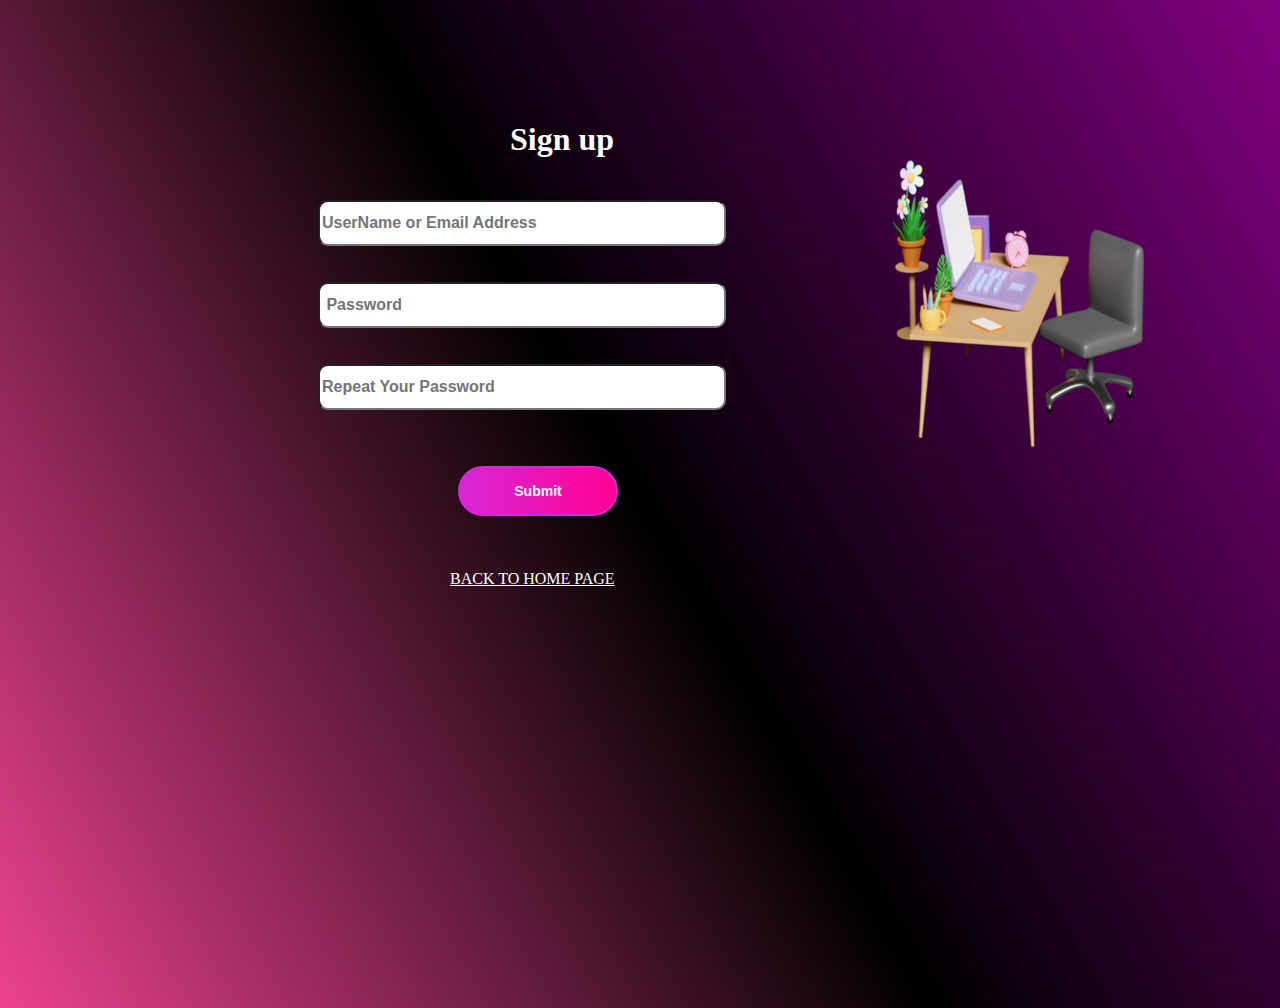
<file: index2.html>
<!DOCTYPE html>
<html lang="en">
<head>
    <meta charset="UTF-8">
    <meta name="viewport" content="width=device-width, initial-scale=1.0">
    <title>Document</title>
    <link rel="stylesheet" href="https://cdnjs.cloudflare.com/ajax/libs/font-awesome/6.5.1/css/all.min.css"
    integrity="sha512-DTOQO9RWCH3ppGqcWaEA1BIZOC6xxalwEsw9c2QQeAIftl+Vegovlnee1c9QX4TctnWMn13TZye+giMm8e2LwA=="
    crossorigin="anonymous" referrerpolicy="no-referrer" />
    <style>
      body {
            background: -webkit-linear-gradient(30deg,rgb(237, 66, 143), black, purple);}
       .log img{height: 400px;width: 500px;
       
    margin-top: 0px;}
  
    form{margin-top: 100px;
    margin-left: 300px;} 
    .mainl{display: flex;margin-top: 100px;height: 900px;}
        /* background: -webkit-linear-gradient(30deg, rgb(137, 5, 80), rgb(75, 3, 75));} */
    form{width: 500px;}
    input{width: 400px; font-size: 16px;
        font-weight: bolder;
   border-radius: 10px;
    height: 40px;margin-left: 10px;
margin-bottom: 20px;}

    </style>
    </head>
<body >
    <h1 style="color: white;margin-left: 30px;position: absolute; left: 480px;top: 100px;"> Sign up</h1>
    <div class="mainl">
    <form action="" onsubmit="return formValidate()">
    <i class="fa-solid fa-user" style="font-size: 20px; color: white;"></i>
    <input type="text" placeholder="UserName or Email Address" id="uname">
    <p id="uerror"></p>
   
    <i class="fa-solid fa-lock" style="font-size: 20px; color: white;"></i>
    <input type="password" placeholder=" Password" id="pwd">
    <p id="perror"></p>

    <i class="fa-solid fa-lock-open" style="font-size: 20px; color: white;"></i>
    <input type="password" placeholder="Repeat Your Password" id="pwd2">
<p id="p2error"></p>

    <input type="submit" placeholder="Submit" style="width: 300px;
    cursor: pointer;
            width: 160px;
            height: 50px;
font-size: 14px;
            font-weight: bold;
 margin-top: 20px;
            margin-left: 20px;
            border: 2px solid rgb(216, 39, 216); 
            background-image: linear-gradient(to left, rgb(255, 1, 145), rgb(216, 39, 216));
            color: white;
            margin-left: 150px;
            border-radius: 30px;">
    

    
    
    
    
    </form>
    <p style="color: white;margin-top: 370px;position: absolute;left: 450px; top:200px ;"> <a href="index.html" style="color: white;">
        BACK TO HOME PAGE</a></p>
    <div class="log"><img src="login.webp" alt=""></div>
    
</div>
   
</body>
</html>
</file>
<file: style.css>
.navigation{
    position: fixed;
    right: -500px;
    width: 250px;
    height: 100%;
    background-color: white;
    transition: .5s;
}

.navigation ul li{
    color: #fff;
    text-align: right;
    text-transform: uppercase;
    list-style-type: none;
    font-size: 1.5em;
    padding: 20px 30px;
    border-bottom: 1pt solid #252525;
}

.hamburger, .bar{
    position: fixed;
}

.hamburger{
    display: block;
    top: 5%;
    left: 96%;
    width: 20px;
    height: 25px;
    transform: translateY(-50%);
    border: 0;
    
    background-color: white;
}

.bar{
    top: 3px;
    background: gold;
    width: 100%;
    height: 4px;
    transition: all .3s ease-in;
}

#bar2{
    top: 11px;
}

#bar3{
    top: 19px;
}

.navigation.active{
    right: 0;
}

.hamburger.open #bar1{
    background-color: black;
    transform: rotate(45deg) translate(6px, 5px);
}

.hamburger.open #bar2{
    background-color: transparent;
}

.hamburger.open #bar3{
    background-color:black;
    transform: rotate(-45deg) translate(6px, -5px);
}




/* above is side menubar */
.spa {
    font-size: 40px;
    position: absolute;
   
    left: 200px;
    color: white;

    top: 4800px;
}

.spa p{font-size: 16px;}

.room img {
    display: block;
    position: relative;
    bottom: 30px;
    left: 600px;
}

#leftbtn,
#rightbtn,
#sab {
    /* color: white; */
    font-size: 20px;

    
    padding: 10px;

    /* border-radius: 10px 70px 10px 70px; */

}

/* #sab {


    position: absolute;
    top: 510px;
    left: 120px;
    color: white;
    font-size: 27px;
    background-image: linear-gradient(to left, #952f06, #623320, #682206);
    background-position: right;
    padding: 10px;
    border: 3px solid white;
    width: 400px;
    border-radius: 10px 70px 10px 70px;
    text-align: center;
    height: 60px; */
}
.image1 h1{color:white;}
#leftbtn {
    position: absolute;
    top: 5500px;
    left: 440px;
    /* color: white; */
    font-size: 30px;
    border-radius: 50%;
    /* background: -webkit-linear-gradient(30deg, purple, aqua, purple);  */
    background-position: right;
    /* padding: 10px; */
    /* border: 3px solid white; */
    /* width: 150px; */
    width: 30px;
    height: 30px;
    /* border-radius: 10px 70px 10px 70px; */
    text-align: center;

cursor: pointer;
/* color: black; */
/* font-weight: bolder; */
color: black;

}

#rightbtn {cursor: pointer;

    position: absolute;
    top: 5500px;
    left: 950px;
    border-radius: 50%;
    /* background: -webkit-linear-gradient(30deg, purple, aqua, purple);  */
 background-position: right;
    padding: 10px;
  font-size: 30px;
    width: 30px;
    height: 30px;

    /* border-radius: 10px 70px 10px 70px; */
    text-align: center;
/* color: black; */
color: black;
font-weight: bolder;
}
/* #rightbtn:hover{background-image: linear-gradient(to left,purple,rgb(255, 124, 198),purple);} 
#leftbtn:hover{background-image: linear-gradient(to left,purple,rgb(255, 102, 217),purple);}  */


/* #rightbtn:active{color:black;background-color:khaki;font-weight: bolder;}
#leftbtn:active{color:black;background-color:khaki;font-weight: bolder;} */
.image1 {
    /* width: 1900px; */
    background-image: url(fpic1.jpg);
    background-repeat: no-repeat;
    background-size: cover;
    background-position: bottom right;
    position: relative;
    bottom: 30px;
    left: 0px;
    height: 600px;
}

.image2 {
    background-image: url(swim.jpg);
    background-repeat: no-repeat;
    background-size: cover;
    background-position: bottom right;
    position: relative;
    bottom: 30px;
    left: 0px;
    height: 600px;
    /* width: 1900px; */
}


.image3 {
    background-image: url(pic\ 1.jpg);
    background-repeat: no-repeat;
    background-size: cover;
    background-position: bottom right;
    position: relative;
    bottom: 30px;
    left: 600px;
    height: 0px;
    /* width: 1900px; */
}


.image4 {
    background-image: url(pic3.jpg);
    background-repeat: no-repeat;
    background-size: cover;
    background-position: bottom right;
    position: relative;
    bottom: 30px;
    left: 0px;
    height: 600px;
    /* width: 1900px; */
}


.image5 {
    background-image: url(lobby.jpg);
    background-repeat: no-repeat;
    background-size: cover;
    background-position: top right;
    position: relative;
    bottom: 30px;
    left: 0px;
    height: 600px;
    /* width: 1900px; */

}


.image6 {
    background-image: url(room.jpg);
    background-repeat: no-repeat;
    background-size: cover;
    background-position: bottom right;
    position: relative;
    bottom: 30px;
    /* left: 600px; */
    height: 600px;
    /* width: 900px; */
    left: 0px;
}

.image7 {
    background-image: url(fpic2.jpg);
    background-repeat: no-repeat;
    background-size: cover;
    background-position: bottom right;
    position: relative;
    bottom: 30px;
    /* left: 600px; */
    height: 600px;
    left: 0px;
    /* width: 900px; */
}















.feed {

    width: 400px;
    height: 240px;
    margin: 10px;
}

.calls {

    border-radius: 50%;
    height: 110px;
    width: 170px;
    background-image: url(men2.jpeg);
    background-position:top center;
    background-size: cover;

    margin-left: 25px;
}

.call1 {

    border-radius: 50%;
    height: 110px;
    width: 170px;
    background-image: url(eng2.jpg);

    background-position: center center;
    background-size: cover;
    margin-left: 25px;


}

.call2 {

    border-radius: 50%;
    height: 110px;
    width: 170px;
    background-image: url(eng.png);
    background-position: top center;
    background-size: cover;
    margin-left: 25px;
}

.call3 {

    border-radius: 50%;
    height: 110px;
    width: 170px;
    background-image: url(eng5.png);
    background-position: top center;
    background-size: cover;

    margin-left: 25px;
}

.call4 {

    border-radius: 50%;
    height: 110px;
    width: 170px;
    background-image: url(link1.jpg);

    background-position: center center;
    background-size: cover;
    margin-left: 25px;
}

.call5 {

    border-radius: 50%;
    height: 110px;
    
    width: 170px;
    background-image: url(link3.jpg);
    background-position: center center;
    background-size: cover;
    margin-left: 25px;
}



.couple1 {

    width: 400px;
    height: 270px;

}

.couple2 {

    width: 400px;
    height: 270px;
}

.couple3 {

    width: 400px;
    height: 270px;
}

.master {
    justify-content: center;
    text-align: center;
}

.cs1 {
    margin: 10px;
}



#back1,
#back2,
#back3 {
    margin-top: 8px;
    margin-left: 0px;
    margin-right: 0px;
}

#back1,
#back2,
#back3 p {
    margin-left: 0px;}


/* here is dara */







    .pflash a {
        font-family: Roboto;
        color: white;
        font-size: 15px;
    }

    .pflash a h4 {
        margin-top: 20px;
    }
.fimg:hover{transform:scale(1.2);}

    .fimg {
        width: 180px;
        margin-right: 10px;
        box-shadow: 5px 5px 5px 1px pink;
        height: 200px;

        border-radius: 10px;
        
    }

    .pflash {
        display: flex;
        text-align: center;
        justify-content: space-between;
        width: 1185px;
      
        margin-top: 100px;


    }

    h2 {
        font-family: Roboto;
        margin-left: 175px;
        margin-top: 35px;
        margin-bottom: 10px;
        /* color: #757575; */
        /* color: rgb(128, 128, 128); */
        color: white

    }

    .pflash h3,
    h4 {color: white;
        font-family: Roboto;
        line-height: 30px;
        font-size: 16px;
    }

    .pflash h3 {
        color: gold;
    }


@media(max-width:1400px){
    .liness ,.lin{display: none;}
   
   
}
@media(max-width:1350px){
   .kbi{display: none;}
   
   
}

@media(max-width:1200px){
    .call{display: none;}
    
    
 }
 @media(max-width:1200px){
    .call{display: none;}
    
    
 }
 @media(max-width:100px){
.artcard{display: flex;
flex-wrap: wrap;}
    
    
 }
 @media(max-width:970px){
    .discover{display: none;}
        
     }
</file>
